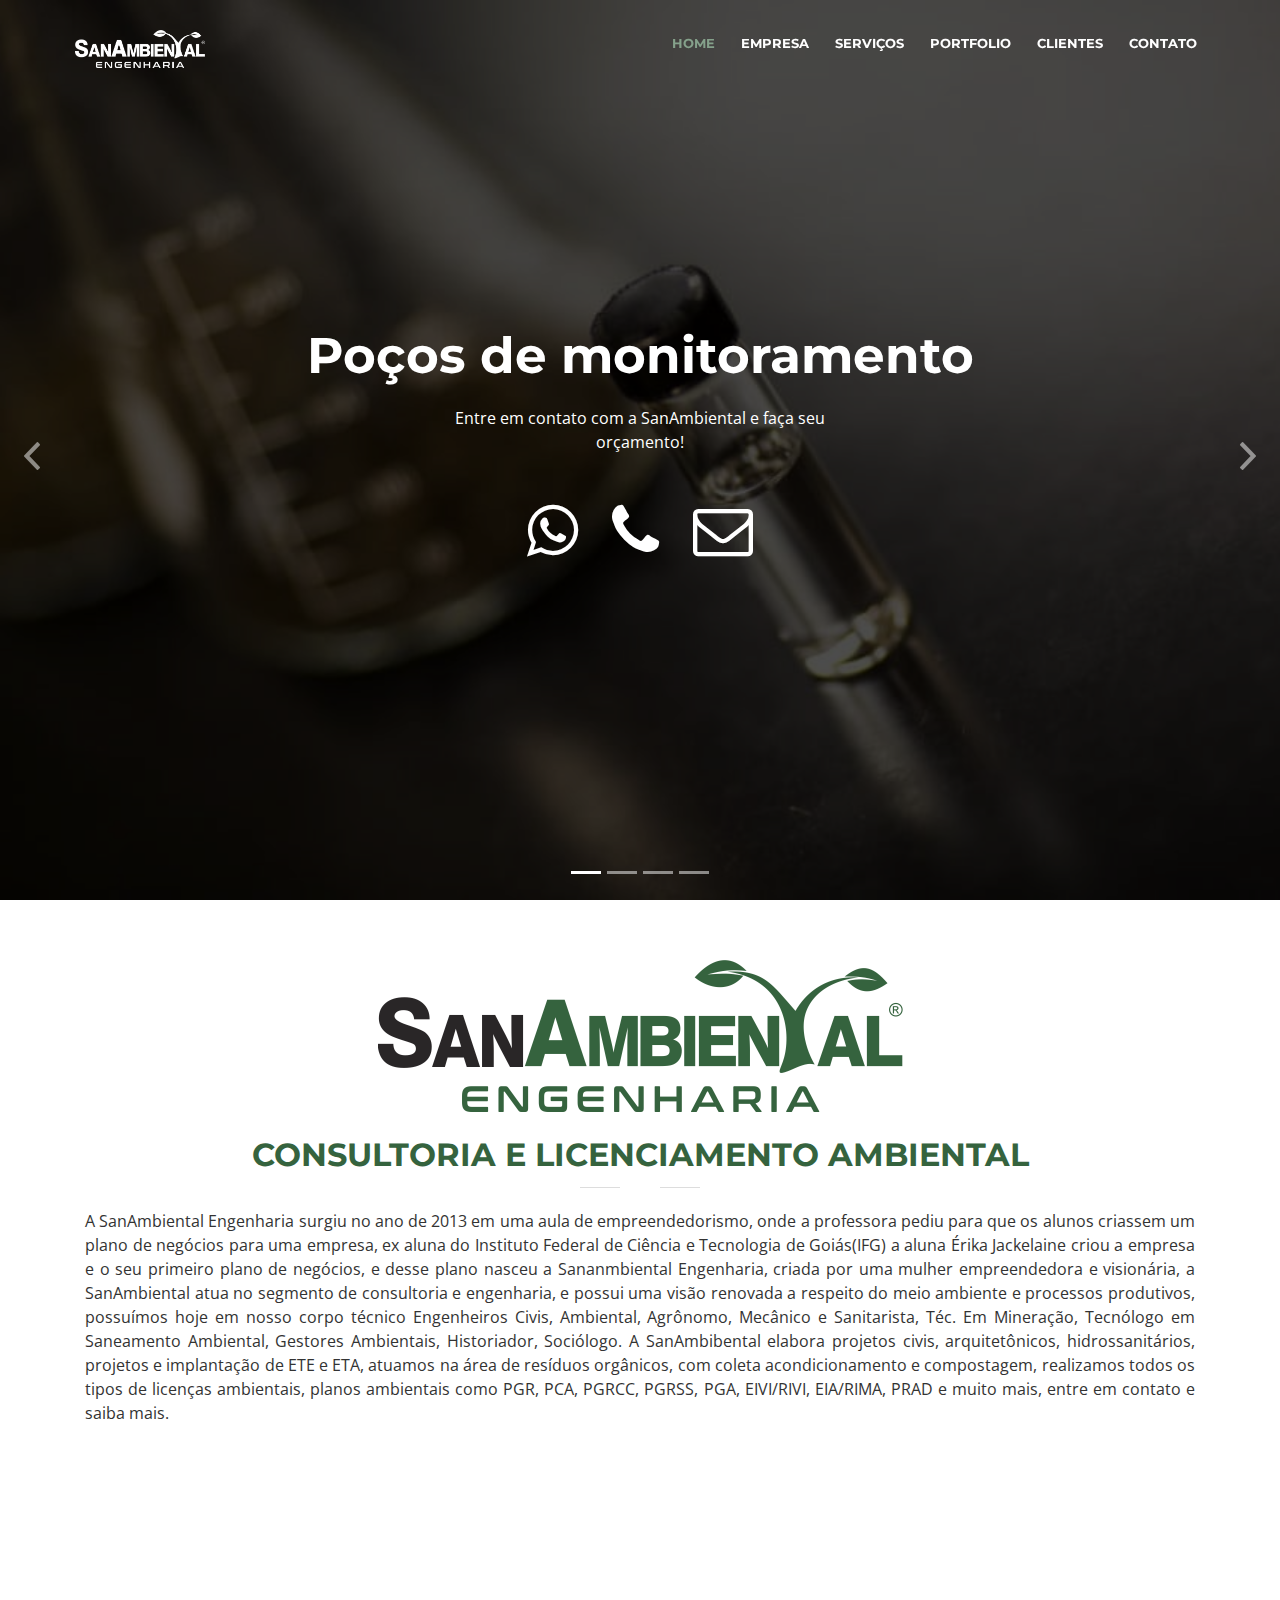
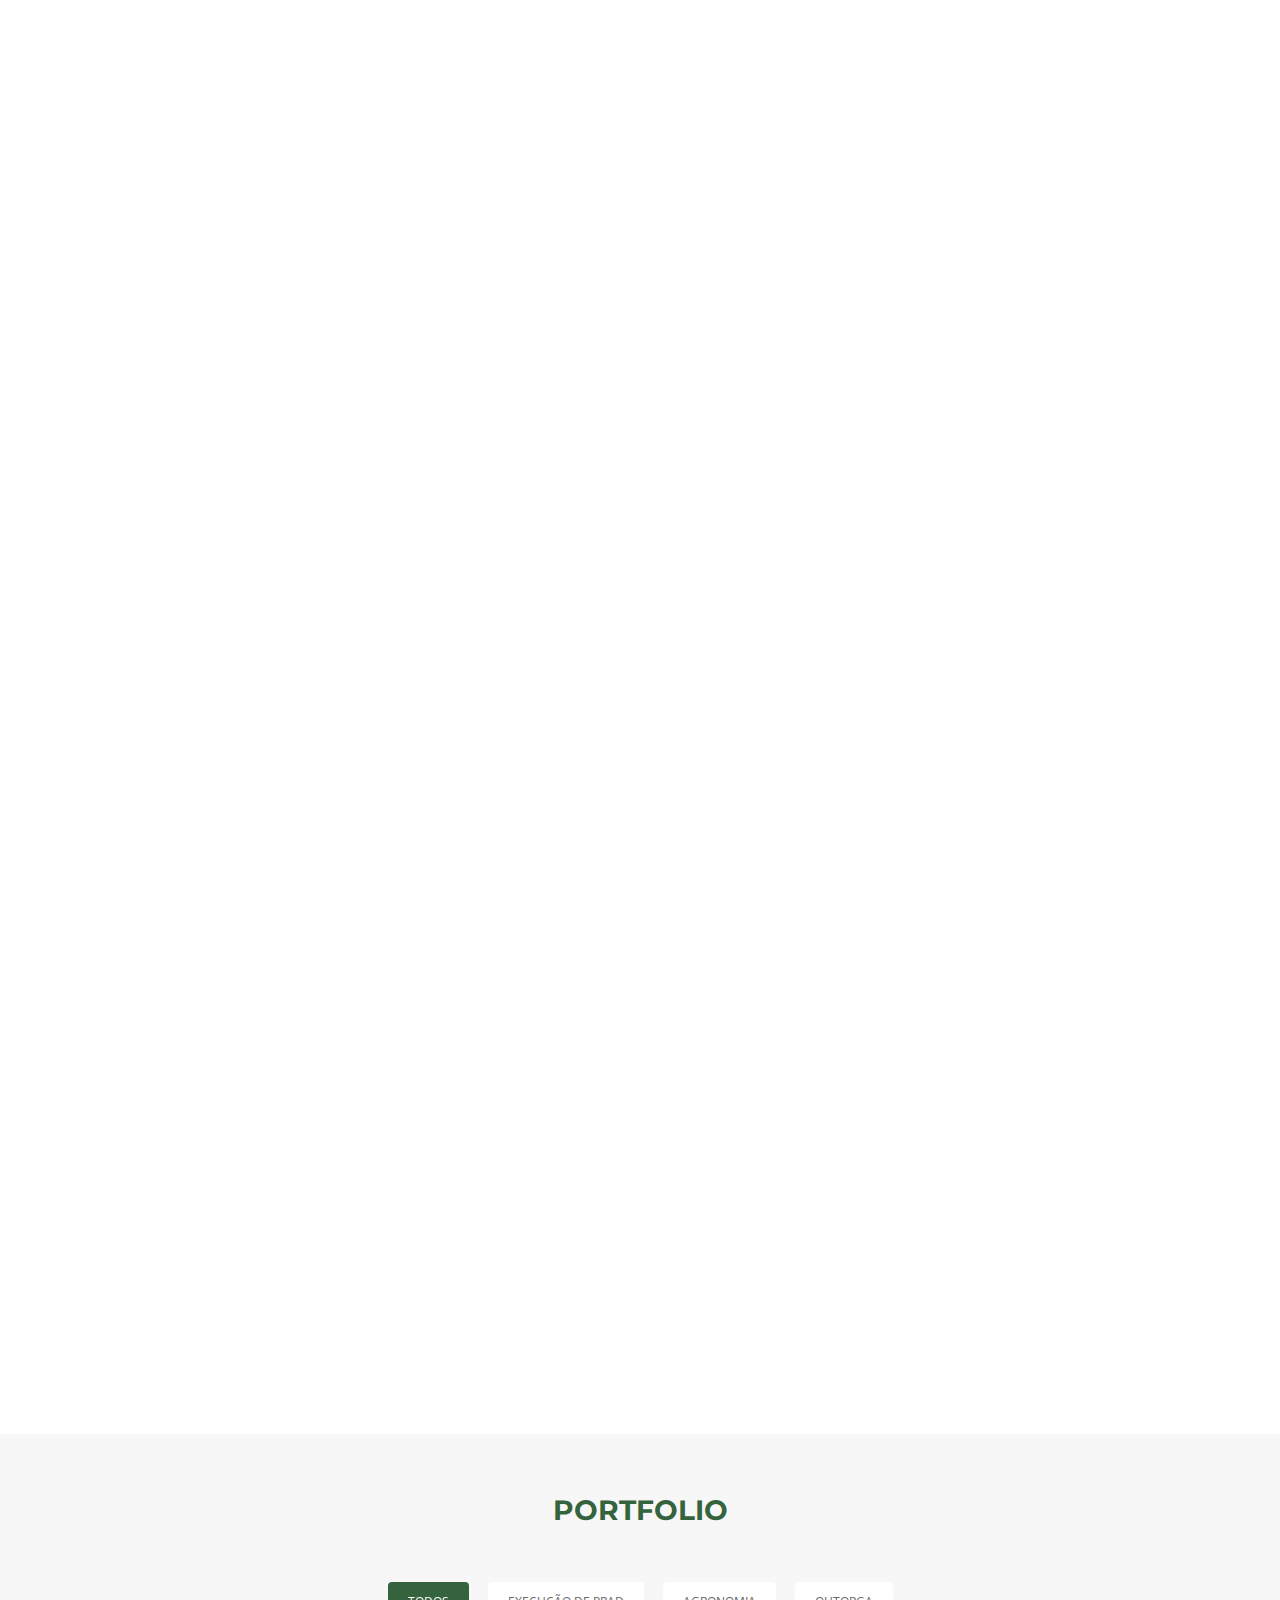
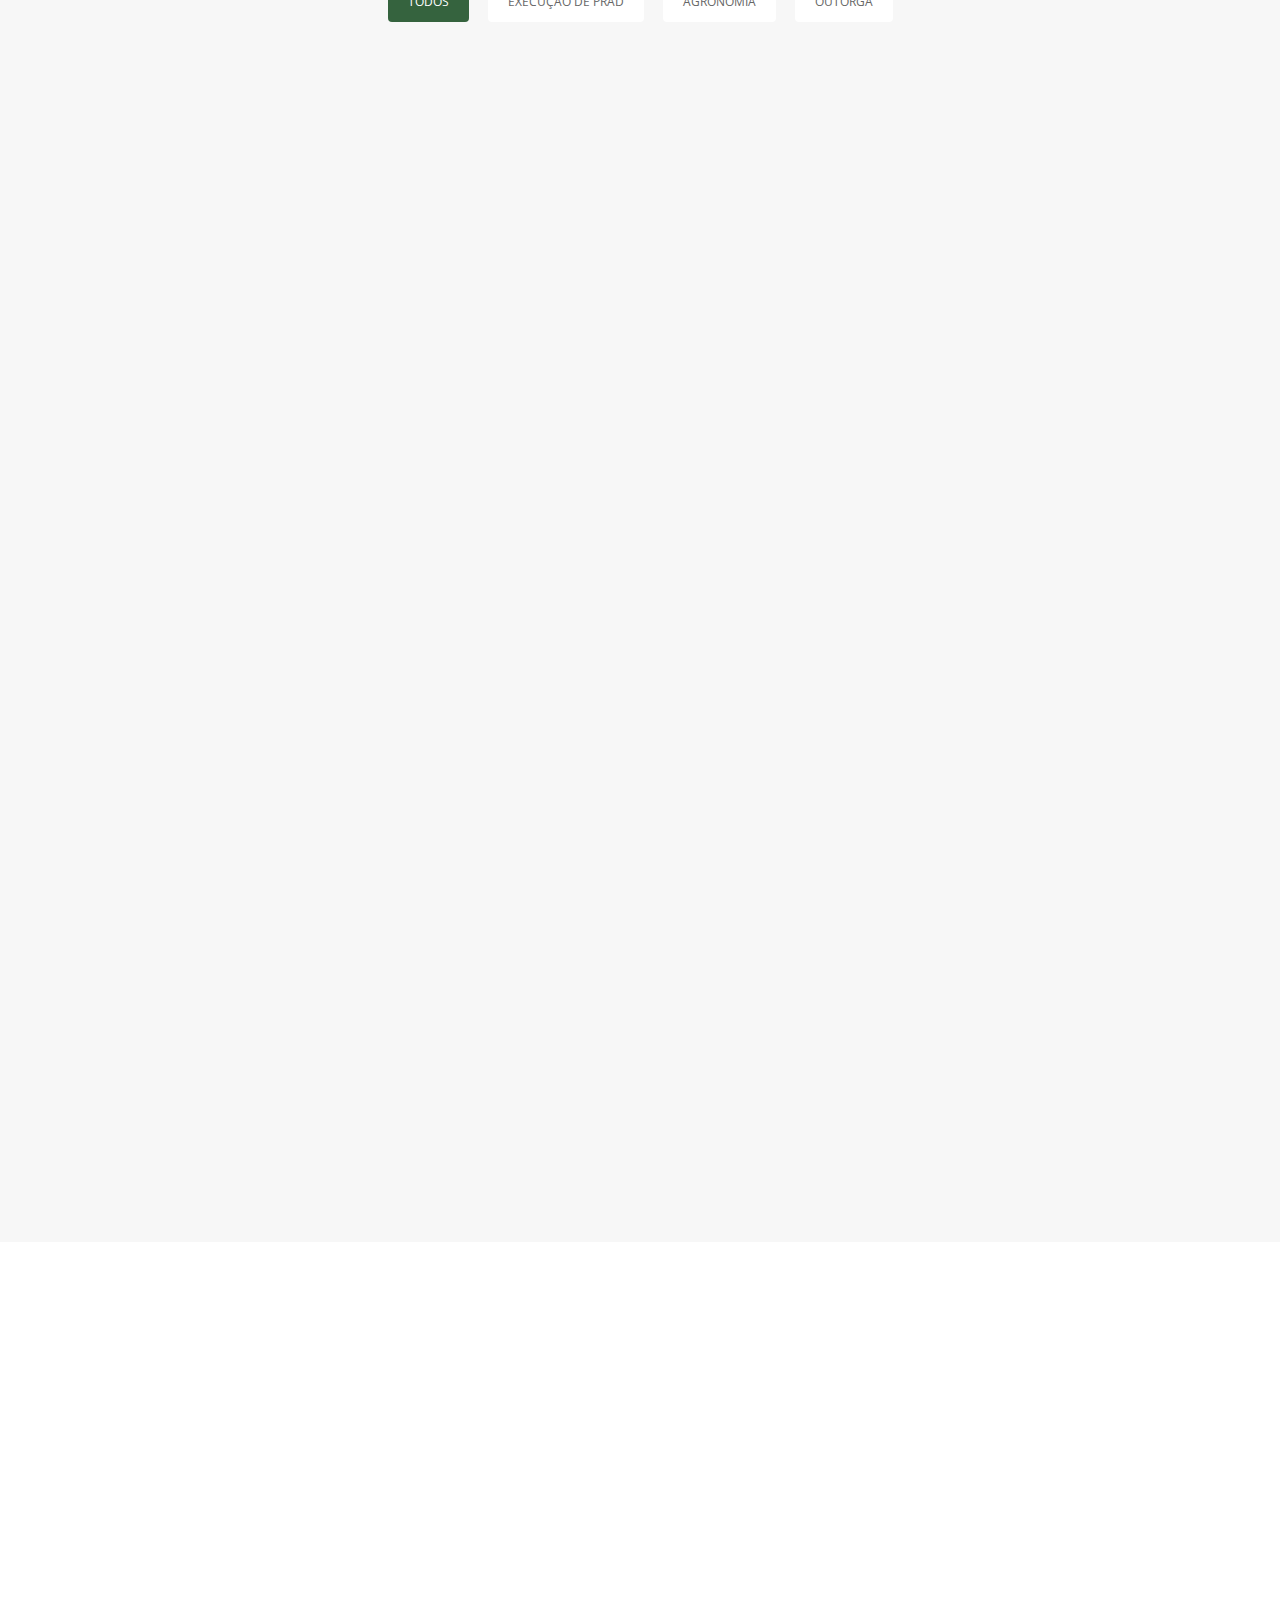
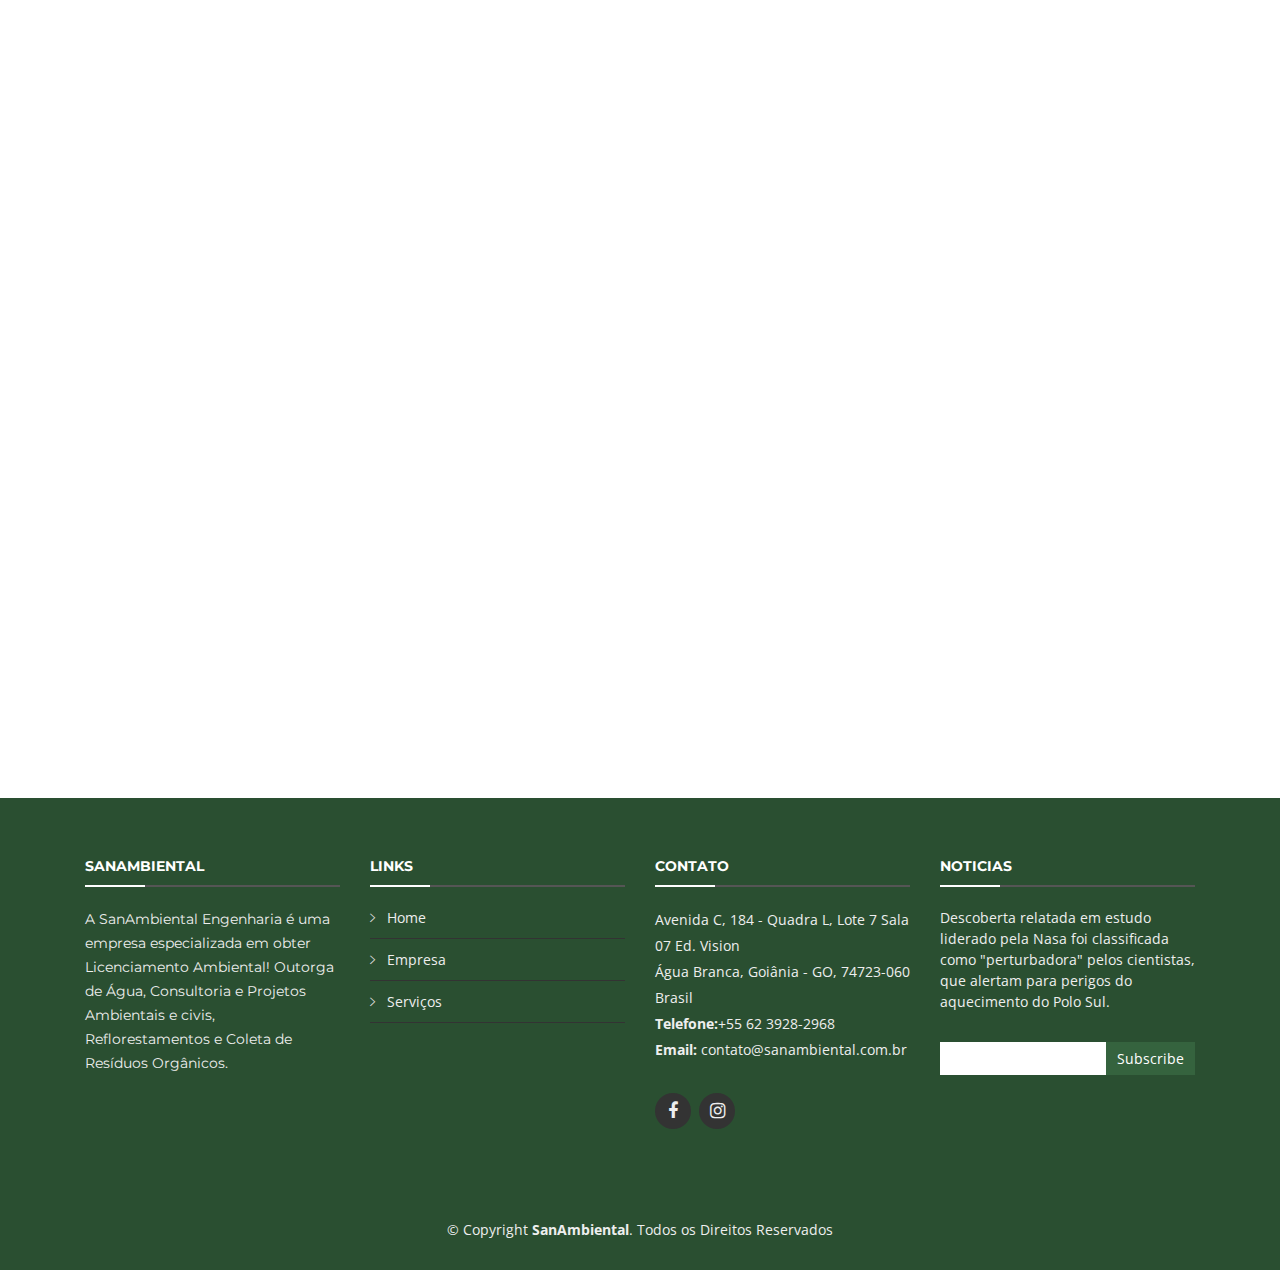
<file: index.html>
<!DOCTYPE html>
<html lang="en">
<head>
  <title>SanAmbiental Engenharia | Consultoria e Licenciamento Ambiental</title>
  <meta charset="utf-8" />
  <meta name="viewport" content="width=device-width, initial-scale=1, minimum-scale=1, maximum-scale=1, user-scalable=no">

  <meta name="title" content="SanAmbiental Engenharia | Consultoria e Licenciamento Ambiental"/>
  <meta name="description" content="Licenciamento ambiental, Gerenciamento de Resíduos, CAR, PRAD, Consultoria Ambiental, Projetos Ambientais, Postos de Combustíveis, Compostagem"/>
  <meta name="keywords" content="Comspostagem, Projetos Ambientais, Softwares e APP Ambientais, Execução de PRAD / Plantio de Mudas, Projetos Arquitetonicos, Monitoramento e Resgade de Fauna">
  <meta name="language" content="pt-BR"/>
  <meta name="owner" content="SanAmbiental"/>
  <meta name="publisher" content="SanAmbiental"/>
  <meta name="rating" content="General"/>
  <meta name="robots" content="index, follow"/>
  <meta name="url" content="https://www.sanambiental.com.br"/>
  <meta name="reply-to" content="contato@sanambiental.com.br"/>
  <meta name="Audience" content="All"/>
  <meta name="expires" content="none"/>

  <meta name="application-name" content="SanAmbiental.com.br">
  <meta name="msapplication-TileColor" content="#35633e">
  <meta name="msapplication-TileImage" content="https://sanambiental.com.br/img/logo-social.jpg">

  <meta property="twitter:card" content="summary">
  <meta property="twitter:site" content="@home">
  <meta property="twitter:title" content="SanAmbiental Engenharia | Consultoria e Licenciamento Ambiental">
  <meta property="twitter:description" content="Licenciamento ambiental, Gerenciamento de Resíduos, CAR, PRAD, Consultoria Ambiental, Projetos Ambientais, Postos de Combustíveis, Compostagem">
  <meta property="twitter:image" content="https://sanambiental.com.br/img/logo-social.jpg">
  <meta property="twitter:url" content="https://www.sanambiental.com.br">

  <meta property="busca:title" content="SanAmbiental Engenharia | Consultoria e Licenciamento Ambiental">
  <meta property="busca:species" content="Home">
  <meta property="busca:publisher" content="www.sanambiental.com.br">
  <meta property="busca:image" content="https://sanambiental.com.br/img/logo-social.jpg">

  <meta itemprop="name" content="SanAmbiental Engenharia | Consultoria e Licenciamento Ambiental">
  <meta itemprop="url" content="https://www.sanambiental.com.br">
  <meta itemprop="image" content="https://sanambiental.com.br/img/logo-social.jpg">
  <meta itemprop="description" content="Licenciamento ambiental, Gerenciamento de Resíduos, CAR, PRAD, Consultoria Ambiental, Projetos Ambientais, Postos de Combustíveis, Compostagem">

  <link rel="canonical" href="https://www.sanambiental.com.br">

  <meta property="og:site_name" content="SanAmbiental"/>
  <meta property="og:title" content="SanAmbiental Engenharia | Consultoria e Licenciamento Ambiental"/>
  <meta property="og:description" content="Licenciamento ambiental, Gerenciamento de Resíduos, CAR, PRAD, Consultoria Ambiental, Projetos Ambientais, Postos de Combustíveis, Compostagem"/>
  <meta property="og:locale" content="pt_BR"/>
  <meta property="og:type" content="company"/>
  <meta property="og:url" content="https://sanambiental.com.br"/>
  <meta property="og:image" content="https://sanambiental.com.br/img/logo-social.jpg">

  <meta name="google" content="notranslate">

  <!-- Favicons -->
  <link href="img/favicon.png" rel="icon">
  <link href="img/favicon.png" rel="apple-touch-icon">

  <!-- Google Fonts -->
  <link href="https://fonts.googleapis.com/css?family=Open+Sans:300,300i,400,400i,700,700i|Montserrat:300,400,500,700" rel="stylesheet">

  <!-- Bootstrap CSS File -->
  <link href="lib/bootstrap/css/bootstrap.min.css" rel="stylesheet">

  <!-- Libraries CSS Files -->
  <link href="lib/font-awesome/css/font-awesome.min.css" rel="stylesheet">
  <link href="lib/animate/animate.min.css" rel="stylesheet">
  <link href="lib/ionicons/css/ionicons.min.css" rel="stylesheet">
  <link href="lib/owlcarousel/assets/owl.carousel.min.css" rel="stylesheet">
  <link href="lib/lightbox/css/lightbox.min.css" rel="stylesheet">

  <!-- Main Stylesheet File -->
  <link href="css/style.css" rel="stylesheet">

  <script>
    (function(i,s,o,g,r,a,m){i['GoogleAnalyticsObject']=r;i[r]=i[r]||function(){
      (i[r].q=i[r].q||[]).push(arguments)},i[r].l=1*new Date();a=s.createElement(o),
            m=s.getElementsByTagName(o)[0];a.async=1;a.src=g;m.parentNode.insertBefore(a,m)
    })(window,document,'script','//www.google-analytics.com/analytics.js','ga');
    ga('create', 'UA-49247093-1', 'https://sanambiental.com.br');
    ga('send', 'pageview');
  </script>
</head>

<body>
  <div class="loading"></div>

  <!--==========================
    Header
  ============================-->
  <header id="header">
    <div class="container-fluid">

      <div id="logo" class="pull-left">
        <!--<h1><a href="#intro" class="scrollto">SanAmbiental</a></h1>-->
        <!-- Uncomment below if you prefer to use an image logo -->
        <a href="#intro"><img src="img/logo.png" alt="" title="Sanambiental Engenharia" width="130" height="38"/></a>
      </div>

      <nav id="nav-menu-container">
        <ul class="nav-menu">
          <li class="menu-active"><a href="#intro" title="Home">Home</a></li>
          <li><a href="#about" title="Empresa">Empresa</a></li>
          <li><a href="#services" title="Serviços">Serviços</a></li>
          <li><a href="#portfolio" title="Portifolio">Portfolio</a></li>
          <li><a href="#clients" title="Clientes">Clientes</a></li>
          <!--
            <li><a href="#team">Equipe</a></li>
            <li class="menu-has-children"><a href="">Drop Down</a>
              <ul>
                <li><a href="#">Drop Down 1</a></li>
                <li><a href="#">Drop Down 3</a></li>
                <li><a href="#">Drop Down 4</a></li>
                <li><a href="#">Drop Down 5</a></li>
              </ul>
            </li>-->
          <li><a href="#contact" title="Contato">Contato</a></li>
        </ul>
      </nav><!-- #nav-menu-container -->
    </div>
  </header><!-- #header -->

  <!--==========================
    Intro Section
  ============================-->
  <section id="intro">
    <div class="intro-container">
      <div id="introCarousel" class="carousel  slide carousel-fade" data-ride="carousel">

        <ol class="carousel-indicators"></ol>

        <!-- Carousel montado no jquery slide.js -->
        <div id="slide-carousel" class="carousel-inner" role="listbox"></div>

        <a class="carousel-control-prev" href="#introCarousel" role="button" data-slide="prev">
          <span class="carousel-control-prev-icon ion-chevron-left" aria-hidden="true"></span>
          <span class="sr-only">Previous</span>
        </a>

        <a class="carousel-control-next" href="#introCarousel" role="button" data-slide="next">
          <span class="carousel-control-next-icon ion-chevron-right" aria-hidden="true"></span>
          <span class="sr-only">Next</span>
        </a>

      </div>
    </div>
  </section><!-- #intro -->

  <main id="main">

    <!--==========================
      Featured Services Section
    ============================
    <section id="featured-services">
      <div class="container">
        <div id="pre-services" class="row">

          <div class="col-lg-4 box">
            <i class="ion-ios-bookmarks-outline"></i>
            <h4 class="title"><a href="">LICENCIAMENTO AMBIENTAL</a></h4>
            <p class="description">Licenciamento ambiental de todos os tipos de empreendimentos, a saber o licenciamento ambiental compreende em, Licença Prévia, Licença de Instalação e
              Licença de Operação.</p>
          </div>

          <div class="col-lg-4 box box-bg">
            <i class="ion-ios-stopwatch-outline"></i>
            <h4 class="title"><a href="">PROJETOS AMBIENTAIS</a></h4>
            <p class="description">Os mais diversificados projetos como Projeto Básico Ambiental, Projetos Arquitetônicos, Projetos elétricos, Projetos Civis,
              Projetos Hidrossanitários.</p>
          </div>

          <div class="col-lg-4 box">
            <i class="ion-ios-heart-outline"></i>
            <h4 class="title"><a href="">GESTÃO AMBIENTAL</a></h4>
            <p class="description">Programas de Gestão Ambiental Possibilita a interação entre todos os planos e programas ambientais previstos ou em execução</p>
          </div>

        </div>
      </div>
    </section> #featured-services -->

    <!--==========================
      About Us Section
    ============================-->
    <section id="about">
      <div class="container">

        <header class="section-header text-center">
          <img src="img/logo-escuro.png" alt="Engenharia Ambiental"/><br/><br/>
          <h1>Consultoria e Licenciamento Ambiental</h1>
          <!--<h3>SanAmbiental</h3>-->
          <p style="text-align: justify">A SanAmbiental Engenharia surgiu no ano de 2013 em uma aula de empreendedorismo, onde a professora pediu para que os alunos criassem um plano de negócios
            para uma empresa, ex aluna do Instituto Federal de Ciência e Tecnologia de Goiás(IFG) a aluna Érika Jackelaine criou a empresa e o seu primeiro plano de
            negócios, e desse plano nasceu a Sananmbiental Engenharia, criada por uma mulher empreendedora e visionária, a SanAmbiental atua no segmento de consultoria e
            engenharia, e possui uma visão renovada a respeito do meio ambiente e processos produtivos, possuímos hoje em nosso corpo técnico Engenheiros Civis, Ambiental,
            Agrônomo, Mecânico e Sanitarista, Téc. Em Mineração, Tecnólogo em Saneamento Ambiental, Gestores Ambientais, Historiador, Sociólogo. A SanAmbibental elabora
            projetos civis, arquitetônicos, hidrossanitários, projetos e implantação de ETE e ETA, atuamos na área de resíduos orgânicos, com coleta acondicionamento e
            compostagem, realizamos todos os tipos de licenças ambientais, planos ambientais como PGR, PCA, PGRCC, PGRSS, PGA, EIVI/RIVI, EIA/RIMA, PRAD e muito mais,
            entre em contato e saiba mais.</p>
        </header>

        <div class="row about-cols">

          <div class="col-md-4 wow fadeInUp">
            <div class="about-col">
              <div class="img">
                <img src="img/about-mission.jpg" alt="Missão Sanambiental" class="img-fluid">
                <div class="icon"><i class="ion-ios-speedometer-outline"></i></div>
              </div>
              <h2 class="title">Missão</h2>
              <p style="text-align: justify">
                Nossa maior missão é satisfazer as necessidades dos nossos clientes, que são bem diversos, pois atendemos indústrias, pequenas e grandes empresas, do
                setor público e privado. E nosso objetivo é atende-los com qualidade, agilidade e compromisso.
              </p>
            </div>
          </div>

          <div class="col-md-4 wow fadeInUp" data-wow-delay="0.1s">
            <div class="about-col">
              <div class="img">
                <img src="img/about-plan.jpg" alt="Valores Sanambiental" class="img-fluid">
                <div class="icon"><i class="ion-ios-list-outline"></i></div>
              </div>
              <h2 class="title">Valores</h2>
              <p style="text-align: justify">
                Respeito, Responsabilidade, Sustentabilidade, Proximidade ao Cliente e Qualidade.
              </p>
            </div>
          </div>

          <div class="col-md-4 wow fadeInUp" data-wow-delay="0.2s">
            <div class="about-col">
              <div class="img">
                <img src="img/about-vision.jpg" alt="Visão Sanambiental" class="img-fluid">
                <div class="icon"><i class="ion-ios-eye-outline"></i></div>
              </div>
              <h2 class="title">Visão</h2>
              <p style="text-align: justify">
                Nossa visão é tornar-mos uma empresa bem conceituada, por atender sempre as necessidades dos clientes com grande eficiência, agilidade e excelência!
              </p>
            </div>
          </div>

        </div>

      </div>
    </section><!-- #about -->

    <!--==========================
      Services Section
    ============================-->
    <section id="services">
      <div class="container">

        <header class="section-header wow fadeInUp">
          <h3>Serviços</h3>
        </header>

        <div id="servicos" class="row"></div>
      </div>
    </section><!-- #services -->

    <!--==========================
      Portfolio Section
    ============================  #portfolio -->
    <section id="portfolio"  class="section-bg" >
      <div class="container">

        <header class="section-header">
          <h3 class="section-title">Portfolio</h3>
        </header>

        <div class="row">
          <div class="col-lg-12">
            <ul id="portfolio-flters">
              <li data-filter="*" class="filter-active">TODOS</li>
              <li data-filter=".filter-prad">EXECUÇÃO DE PRAD</li>
              <li data-filter=".filter-agronomia">AGRONOMIA</li>
              <li data-filter=".filter-outorga">OUTORGA</li>
            </ul>
          </div>
        </div>

        <div class="row portfolio-container">

          <div class="col-lg-4 col-md-6 portfolio-item filter-prad wow fadeInUp">
            <div class="portfolio-wrap">
              <a href="img/portfolio/prad/2.jpg" data-lightbox="portfolio" data-title="Execução de PRAD" title="Visualizar">
                <figure>
                  <img src="img/portfolio/prad/2.jpg" class="img-fluid" alt="Execução de PRAD">
                </figure>
              </a>
            </div>
          </div>

          <div class="col-lg-4 col-md-6 portfolio-item filter-prad wow fadeInUp">
            <div class="portfolio-wrap">
              <a href="img/portfolio/prad/3.jpg" data-lightbox="portfolio" data-title="Execução de PRAD" title="Visualizar">
                <figure>
                  <img src="img/portfolio/prad/3.jpg" class="img-fluid" alt="Execução de PRAD">
                </figure>
              </a>
            </div>
          </div>

          <div class="col-lg-4 col-md-6 portfolio-item filter-prad wow fadeInUp">
            <div class="portfolio-wrap">
              <a href="img/portfolio/prad/4.jpg" data-lightbox="portfolio" data-title="Execução de PRAD" title="Visualizar">
                <figure>
                  <img src="img/portfolio/prad/4.jpg" class="img-fluid" alt="Execução de PRAD">
                </figure>
              </a>
            </div>
          </div>

          <div class="col-lg-4 col-md-6 portfolio-item filter-agronomia wow fadeInUp">
            <div class="portfolio-wrap">
              <a href="img/portfolio/agronomia/1.jpg" data-lightbox="portfolio" data-title="Agronomia" title="Visualizar">
                <figure>
                  <img src="img/portfolio/agronomia/1.jpg" class="img-fluid" alt="">
                </figure>
              </a>
            </div>
          </div>

          <div class="col-lg-4 col-md-6 portfolio-item filter-agronomia wow fadeInUp">
            <div class="portfolio-wrap">
              <a href="img/portfolio/agronomia/2.jpg" data-lightbox="portfolio" data-title="Agronomia" title="Visualizar">
                <figure>
                  <img src="img/portfolio/agronomia/2.jpg" class="img-fluid" alt="Agronomia">
                </figure>
              </a>
            </div>
          </div>

          <div class="col-lg-4 col-md-6 portfolio-item filter-agronomia wow fadeInUp">
            <div class="portfolio-wrap">
              <a href="img/portfolio/agronomia/3.jpg" data-lightbox="portfolio" data-title="Agronomia" title="Visualizar">
                <figure>
                  <img src="img/portfolio/agronomia/3.jpg" class="img-fluid" alt="Agronomia">
                </figure>
              </a>
            </div>
          </div>

          <div class="col-lg-4 col-md-6 portfolio-item filter-agronomia wow fadeInUp">
            <div class="portfolio-wrap">
              <a href="img/portfolio/agronomia/4.jpg" data-lightbox="portfolio" data-title="Agronomia" title="Visualizar">
                <figure>
                  <img src="img/portfolio/agronomia/4.jpg" class="img-fluid" alt="Agronomia">
                </figure>
              </a>
            </div>
          </div>

          <div class="col-lg-4 col-md-6 portfolio-item filter-outorga wow fadeInUp">
            <div class="portfolio-wrap">
              <a href="img/portfolio/outorga/1.jpg" data-lightbox="portfolio" data-title="Outorga de água" title="Visualizar">
                <figure>
                  <img src="img/portfolio/outorga/1.jpg" class="img-fluid" alt="Outorga de água">
                </figure>
              </a>
            </div>
          </div>

          <div class="col-lg-4 col-md-6 portfolio-item filter-outorga wow fadeInUp">
            <div class="portfolio-wrap">
              <a href="img/portfolio/outorga/4.jpg" data-lightbox="portfolio" data-title="Outorga de água" title="Visualizar">
                <figure>
                  <img src="img/portfolio/outorga/4.jpg" class="img-fluid" alt="Outorga de água">
                </figure>
              </a>
            </div>
          </div>

          <div class="col-lg-4 col-md-6 portfolio-item filter-outorga wow fadeInUp">
            <div class="portfolio-wrap">
              <a href="img/portfolio/outorga/6.jpg" data-lightbox="portfolio" data-title="Outorga de água" title="Visualizar">
                <figure>
                  <img src="img/portfolio/outorga/6.jpg" class="img-fluid" alt="Outorga de água">
                </figure>
              </a>
            </div>
          </div>

        </div>

      </div>
    </section>

    <!--==========================
      Call To Action Section
    ============================-->
    <section id="call-to-action" class="wow fadeIn">
      <div class="container text-center">
        <h3>Vem com a Sana, solicite-nos um orçamento.</h3>
        <a title="Whatsapp Sanambiental" href="https://whatsapp.sanambiental.com.br" class="contato-rede-social"><i class="fa fa-whatsapp"></i></a>
        <a title="Telefone Sanambiental" href="tel:+5562991140786" class="contato-rede-social"><i class="fa fa-phone"></i></a>
        <a title="Email Sanambiental" href="mailto:contato@sanambiental.com.br" class="contato-rede-social"><i class="fa fa-envelope-o"></i></a>
      </div>
    </section><!-- #call-to-action -->

    <!--==========================
      Skills Section
    ============================
    <section id="skills">
      <div class="container">

        <header class="section-header">
          <h3>Our Skills</h3>
          <p>Lorem ipsum dolor sit amet, consectetur adipiscing elit, sed do eiusmod tempor incididunt ut labore et dolore magna aliqua. Ut enim ad minim veniam, quis nostrud exercitation ullamco laboris nisi ut aliquip</p>
        </header>

        <div class="skills-content">

          <div class="progress">
            <div class="progress-bar bg-success" role="progressbar" aria-valuenow="100" aria-valuemin="0" aria-valuemax="100">
              <span class="skill">HTML <i class="val">100%</i></span>
            </div>
          </div>

          <div class="progress">
            <div class="progress-bar bg-info" role="progressbar" aria-valuenow="90" aria-valuemin="0" aria-valuemax="100">
              <span class="skill">CSS <i class="val">90%</i></span>
            </div>
          </div>

          <div class="progress">
            <div class="progress-bar bg-warning" role="progressbar" aria-valuenow="75" aria-valuemin="0" aria-valuemax="100">
              <span class="skill">JavaScript <i class="val">75%</i></span>
            </div>
          </div>

          <div class="progress">
            <div class="progress-bar bg-danger" role="progressbar" aria-valuenow="55" aria-valuemin="0" aria-valuemax="100">
              <span class="skill">Photoshop <i class="val">55%</i></span>
            </div>
          </div>

        </div>

      </div>
    </section>
    -->

    <!--==========================
      Facts Section
    ============================
    <section id="facts"  class="wow fadeIn">
      <div class="container">

        <header class="section-header">
          <h3>Facts</h3>
          <p>Sed ut perspiciatis unde omnis iste natus error sit voluptatem accusantium doloremque</p>
        </header>

        <div class="row counters">

  				<div class="col-lg-3 col-6 text-center">
            <span data-toggle="counter-up">274</span>
            <p>Clients</p>
  				</div>

          <div class="col-lg-3 col-6 text-center">
            <span data-toggle="counter-up">421</span>
            <p>Projects</p>
  				</div>

          <div class="col-lg-3 col-6 text-center">
            <span data-toggle="counter-up">1,364</span>
            <p>Hours Of Support</p>
  				</div>

          <div class="col-lg-3 col-6 text-center">
            <span data-toggle="counter-up">18</span>
            <p>Hard Workers</p>
  				</div>

  			</div>

        <div class="facts-img">
          <img src="img/acts-img.png" alt="" class="img-fluid">
        </div>

      </div>
    </section>#facts -->


    <!--==========================
     Clients Section
   ============================-->
    <section id="clients" class="wow fadeInUp">
      <div class="container">

        <header class="section-header">
          <h3>Clientes</h3>
        </header>

        <div class="owl-carousel clients-carousel">
          <img src="img/clients/1.png" alt="GRUPO ATERPA">
          <img src="img/clients/2.png" alt="BrDU URBANISMO">
          <img src="img/clients/3.png" alt="BRK Ambiental">
          <img src="img/clients/4.png" alt="MONTIVIDIU Mineração">
          <img src="img/clients/5.png" alt="porto e pereira">
          <img src="img/clients/6.png" alt="Santa Marta">
          <img src="img/clients/7.png" alt="Estação dos Bichos">
          <img src="img/clients/8.png" alt="Goiasa">
          <img src="img/clients/9.png" alt="Super Morais">
          <img src="img/clients/10.png" alt="Sofisticatto">
          <img src="img/clients/11.png" alt="Sol Nascente">
          <img src="img/clients/12.png" alt="Frigo Suino">
          <img src="img/clients/13.png" alt="Truck Service">
          <img src="img/clients/14.png" alt="UEG">
          <img src="img/clients/15.png" alt="Yes">
        </div>

      </div>
    </section><!-- #clients -->




    <!--==========================
      Clients Section
    ============================
    <section id="testimonials" class="section-bg wow fadeInUp">
      <div class="container">

        <header class="section-header">
          <h3>Comentarios de clientes</h3>
        </header>

        <div class="owl-carousel testimonials-carousel">

          <div class="testimonial-item">
            <img src="img/testimonial-1.jpg" class="testimonial-img" alt="">
            <h3>Saul Goodman</h3>
            <h4>Ceo &amp; Founder</h4>
            <p>
              <img src="img/quote-sign-left.png" class="quote-sign-left" alt="">
              Proin iaculis purus consequat sem cure digni ssim donec porttitora entum suscipit rhoncus. Accusantium quam, ultricies eget id, aliquam eget nibh et. Maecen aliquam, risus at semper.
              <img src="img/quote-sign-right.png" class="quote-sign-right" alt="">
            </p>
          </div>

          <div class="testimonial-item">
            <img src="img/testimonial-2.jpg" class="testimonial-img" alt="">
            <h3>Sara Wilsson</h3>
            <h4>Designer</h4>
            <p>
              <img src="img/quote-sign-left.png" class="quote-sign-left" alt="">
              Export tempor illum tamen malis malis eram quae irure esse labore quem cillum quid cillum eram malis quorum velit fore eram velit sunt aliqua noster fugiat irure amet legam anim culpa.
              <img src="img/quote-sign-right.png" class="quote-sign-right" alt="">
            </p>
          </div>

          <div class="testimonial-item">
            <img src="img/testimonial-3.jpg" class="testimonial-img" alt="">
            <h3>Jena Karlis</h3>
            <h4>Store Owner</h4>
            <p>
              <img src="img/quote-sign-left.png" class="quote-sign-left" alt="">
              Enim nisi quem export duis labore cillum quae magna enim sint quorum nulla quem veniam duis minim tempor labore quem eram duis noster aute amet eram fore quis sint minim.
              <img src="img/quote-sign-right.png" class="quote-sign-right" alt="">
            </p>
          </div>

          <div class="testimonial-item">
            <img src="img/testimonial-4.jpg" class="testimonial-img" alt="">
            <h3>Matt Brandon</h3>
            <h4>Freelancer</h4>
            <p>
              <img src="img/quote-sign-left.png" class="quote-sign-left" alt="">
              Fugiat enim eram quae cillum dolore dolor amet nulla culpa multos export minim fugiat minim velit minim dolor enim duis veniam ipsum anim magna sunt elit fore quem dolore labore illum veniam.
              <img src="img/quote-sign-right.png" class="quote-sign-right" alt="">
            </p>
          </div>

          <div class="testimonial-item">
            <img src="img/testimonial-5.jpg" class="testimonial-img" alt="">
            <h3>John Larson</h3>
            <h4>Entrepreneur</h4>
            <p>
              <img src="img/quote-sign-left.png" class="quote-sign-left" alt="">
              Quis quorum aliqua sint quem legam fore sunt eram irure aliqua veniam tempor noster veniam enim culpa labore duis sunt culpa nulla illum cillum fugiat legam esse veniam culpa fore nisi cillum quid.
              <img src="img/quote-sign-right.png" class="quote-sign-right" alt="">
            </p>
          </div>

        </div>

      </div>
    </section>

    #testimonials -->

    <!--==========================
      Team Section
    ============================
    <section id="team">
      <div class="container">
        <div class="section-header wow fadeInUp">
          <h3>Equipe</h3>
          <p>Sed ut perspiciatis unde omnis iste natus error sit voluptatem accusantium doloremque</p>
        </div>

        <div class="row">

          <div class="col-lg-3 col-md-6 wow fadeInUp">
            <div class="member">
              <img src="img/team-1.jpg" class="img-fluid" alt="">
              <div class="member-info">
                <div class="member-info-content">
                  <h4>Walter White</h4>
                  <span>Chief Executive Officer</span>
                  <div class="social">
                    <a href=""><i class="fa fa-twitter"></i></a>
                    <a href=""><i class="fa fa-facebook"></i></a>
                    <a href=""><i class="fa fa-google-plus"></i></a>
                    <a href=""><i class="fa fa-linkedin"></i></a>
                  </div>
                </div>
              </div>
            </div>
          </div>

          <div class="col-lg-3 col-md-6 wow fadeInUp" data-wow-delay="0.1s">
            <div class="member">
              <img src="img/team-2.jpg" class="img-fluid" alt="">
              <div class="member-info">
                <div class="member-info-content">
                  <h4>Sarah Jhonson</h4>
                  <span>Product Manager</span>
                  <div class="social">
                    <a href=""><i class="fa fa-twitter"></i></a>
                    <a href=""><i class="fa fa-facebook"></i></a>
                    <a href=""><i class="fa fa-google-plus"></i></a>
                    <a href=""><i class="fa fa-linkedin"></i></a>
                  </div>
                </div>
              </div>
            </div>
          </div>

          <div class="col-lg-3 col-md-6 wow fadeInUp" data-wow-delay="0.2s">
            <div class="member">
              <img src="img/team-3.jpg" class="img-fluid" alt="">
              <div class="member-info">
                <div class="member-info-content">
                  <h4>William Anderson</h4>
                  <span>CTO</span>
                  <div class="social">
                    <a href=""><i class="fa fa-twitter"></i></a>
                    <a href=""><i class="fa fa-facebook"></i></a>
                    <a href=""><i class="fa fa-google-plus"></i></a>
                    <a href=""><i class="fa fa-linkedin"></i></a>
                  </div>
                </div>
              </div>
            </div>
          </div>

          <div class="col-lg-3 col-md-6 wow fadeInUp" data-wow-delay="0.3s">
            <div class="member">
              <img src="img/team-4.jpg" class="img-fluid" alt="">
              <div class="member-info">
                <div class="member-info-content">
                  <h4>Amanda Jepson</h4>
                  <span>Accountant</span>
                  <div class="social">
                    <a href=""><i class="fa fa-twitter"></i></a>
                    <a href=""><i class="fa fa-facebook"></i></a>
                    <a href=""><i class="fa fa-google-plus"></i></a>
                    <a href=""><i class="fa fa-linkedin"></i></a>
                  </div>
                </div>
              </div>
            </div>
          </div>

        </div>

      </div>
    </section>

    #team -->

    <!--==========================
      Contact Section
    ============================-->
    <section id="contact" class="section-bg wow fadeInUp">
      <div class="container">

        <div class="section-header">
          <h3>Contato</h3>
        </div>

        <div class="row contact-info">

          <div class="col-md-3">
            <div class="contact-address">
              <a title="Endereço Sanambiental" target="_blank" href="https://goo.gl/maps/ux2VSSj9PXgtwmYg7">
                <i class="fa fa-map-marker"></i>
                <h3>Endereço</h3>
                <p class="desc-contato">Avenida C, 184 - Quadra L, Lote 7 Sala 07 Ed. Vision Água Branca, Goiânia - GO, 74723-060</p>
              </a>
            </div>
          </div>

          <div class="col-md-3">
            <div class="contact-phone">
              <a href="tel:+5562991140786" title="Telefone Sanambiental">
                <i class="fa fa-phone"></i>
                <h3>Telefone</h3>
                <p class="desc-contato">+55 62 3928-2968</p>
                <p class="desc-contato">+55 62 99114-0786</p>
              </a>
            </div>
          </div>

          <div class="col-md-3">
            <div class="contact-phone">
              <a href="https://whatsapp.sanambiental.com.br" title="Whatsapp Sanambiental">
              <i class="fa fa-whatsapp"></i>
              <h3>Whatsapp</h3>
                <p class="desc-contato">62 99114-0786</p>
              </a>
            </div>
          </div>

          <div class="col-md-3">
            <div class="contact-email">
              <a href="mailto:contato@sanambiental.com.br" title="Email Sanambiental">
              <i class="fa fa-envelope-o"></i>
              <h3>Email</h3>
              <p class="desc-contato">contato@sanambiental.com.br</p>
              </a>
            </div>
          </div>

        </div>

        <!--<div class="form">
          <div id="sendmessage">Mensagem enviada com sucesso. Obrigado(a)!</div>
          <div id="errormessage"></div>
          <form action="" method="post" role="form" class="contactForm">
            <div class="form-row">
              <div class="form-group col-md-6">
                <input type="text" name="name" class="form-control" id="name" placeholder="Nome" data-rule="minlen:4" data-msg="Please enter at least 4 chars" />
                <div class="validation"></div>
              </div>
              <div class="form-group col-md-6">
                <input type="email" class="form-control" name="email" id="email" placeholder="Email" data-rule="email" data-msg="Please enter a valid email" />
                <div class="validation"></div>
              </div>
            </div>
            <div class="form-group">
              <textarea class="form-control" name="message" rows="5" data-rule="required" data-msg="Please write something for us" placeholder="Mensagem"></textarea>
              <div class="validation"></div>
            </div>
            <div class="text-center"><button type="submit">Enviar mensagem</button></div>
          </form>
        </div>-->

      </div>
    </section><!-- #contact -->

  </main>

  <!--==========================
    Footer
  ============================-->
  <footer id="footer">
    <div class="footer-top">
      <div class="container">
        <div class="row">

          <div class="col-lg-3 col-md-6 footer-info">
            <h4>SanAmbiental</h4>
            <p>A SanAmbiental Engenharia é uma empresa especializada em obter Licenciamento Ambiental! Outorga de Água, Consultoria e Projetos Ambientais e civis, Reflorestamentos e Coleta de Resíduos Orgânicos.</p>
          </div>

          <div class="col-lg-3 col-md-6 footer-links">
            <h4>Links</h4>
            <ul>
              <li><i class="ion-ios-arrow-right"></i> <a title="Home" href="https://sanambiental.com.br">Home</a></li>
              <li><i class="ion-ios-arrow-right"></i> <a title="Empresa" href="#about">Empresa</a></li>
              <li><i class="ion-ios-arrow-right"></i> <a title="Serviços" href="#services">Serviços</a></li>
            </ul>
          </div>

          <div class="col-lg-3 col-md-6 footer-contact">
            <h4>Contato</h4>
            <p>

              Avenida C, 184 - Quadra L, Lote 7 Sala 07 Ed. Vision<br>
              Água Branca, Goiânia - GO, 74723-060<br>
              Brasil<br>

              <strong>Telefone:</strong>+55 62 3928-2968<br>
              <strong>Email:</strong> contato@sanambiental.com.br<br>
            </p>

            <div class="social-links">
              <!--<a href="#" class="twitter"><i class="fa fa-twitter"></i></a>-->
              <a title="Facebook Sanambiental" target="_blank" href="#" class="facebook"><i class="fa fa-facebook"></i></a>
              <a title="Instagram Sanambiental" target="_blank" href="https://www.instagram.com/sanambiental2019/" class="instagram"><i class="fa fa-instagram"></i></a>
              <!--<a href="#" class="google-plus"><i class="fa fa-google-plus"></i></a>-->
              <!--<a href="#" class="linkedin"><i class="fa fa-linkedin"></i></a>-->
            </div>

          </div>

          <div class="col-lg-3 col-md-6 footer-newsletter">
            <h4>Noticias</h4>
            <p>Descoberta relatada em estudo liderado pela Nasa foi classificada como "perturbadora" pelos cientistas, que alertam para perigos do aquecimento do Polo Sul.</p>
            <form action="" method="post">
              <input type="email" name="email"><input type="submit"  value="Subscribe">
            </form>
          </div>

        </div>
      </div>
    </div>

    <div class="container">
      <div class="copyright">
        &copy; Copyright <strong>SanAmbiental</strong>. Todos os Direitos Reservados
      </div>
      <div class="credits">
        <!--
          All the links in the footer should remain intact.
          You can delete the links only if you purchased the pro version.
          Licensing information: https://bootstrapmade.com/license/
          Purchase the pro version with working PHP/AJAX contact form: https://bootstrapmade.com/buy/?theme=BizPage
        -->
        <!--Designed by <a href="https://bootstrapmade.com/">BootstrapMade</a>-->
      </div>
    </div>
  </footer><!-- #footer -->

  <a class="back-to-top"><i class="fa fa-whatsapp"></i></a>
  <!-- Uncomment below i you want to use a preloader -->
  <!-- <div id="preloader"></div> -->

  <!-- JavaScript Libraries -->
  <script src="lib/jquery/jquery.min.js"></script>
  <script src="lib/jquery/jquery-migrate.min.js"></script>
  <script src="lib/bootstrap/js/bootstrap.bundle.min.js"></script>
  <script src="lib/easing/easing.min.js"></script>
  <script src="lib/superfish/hoverIntent.js"></script>
  <script src="lib/superfish/superfish.min.js"></script>
  <script src="lib/wow/wow.min.js"></script>
  <script src="lib/waypoints/waypoints.min.js"></script>
  <script src="lib/counterup/counterup.min.js"></script>
  <script src="lib/owlcarousel/owl.carousel.min.js"></script>
  <script src="lib/isotope/isotope.pkgd.min.js"></script>
  <script src="lib/lightbox/js/lightbox.min.js"></script>
  <script src="lib/touchSwipe/jquery.touchSwipe.min.js"></script>
  <!-- Contact Form JavaScript File -->
  <script src="contactform/contactform.js"></script>

  <!-- Template Main Javascript File -->
  <script src="js/main.js"></script>
  <script src="js/slide.js"></script>
  <script src="js/servico.js"></script>
</body>
</html>
</file>
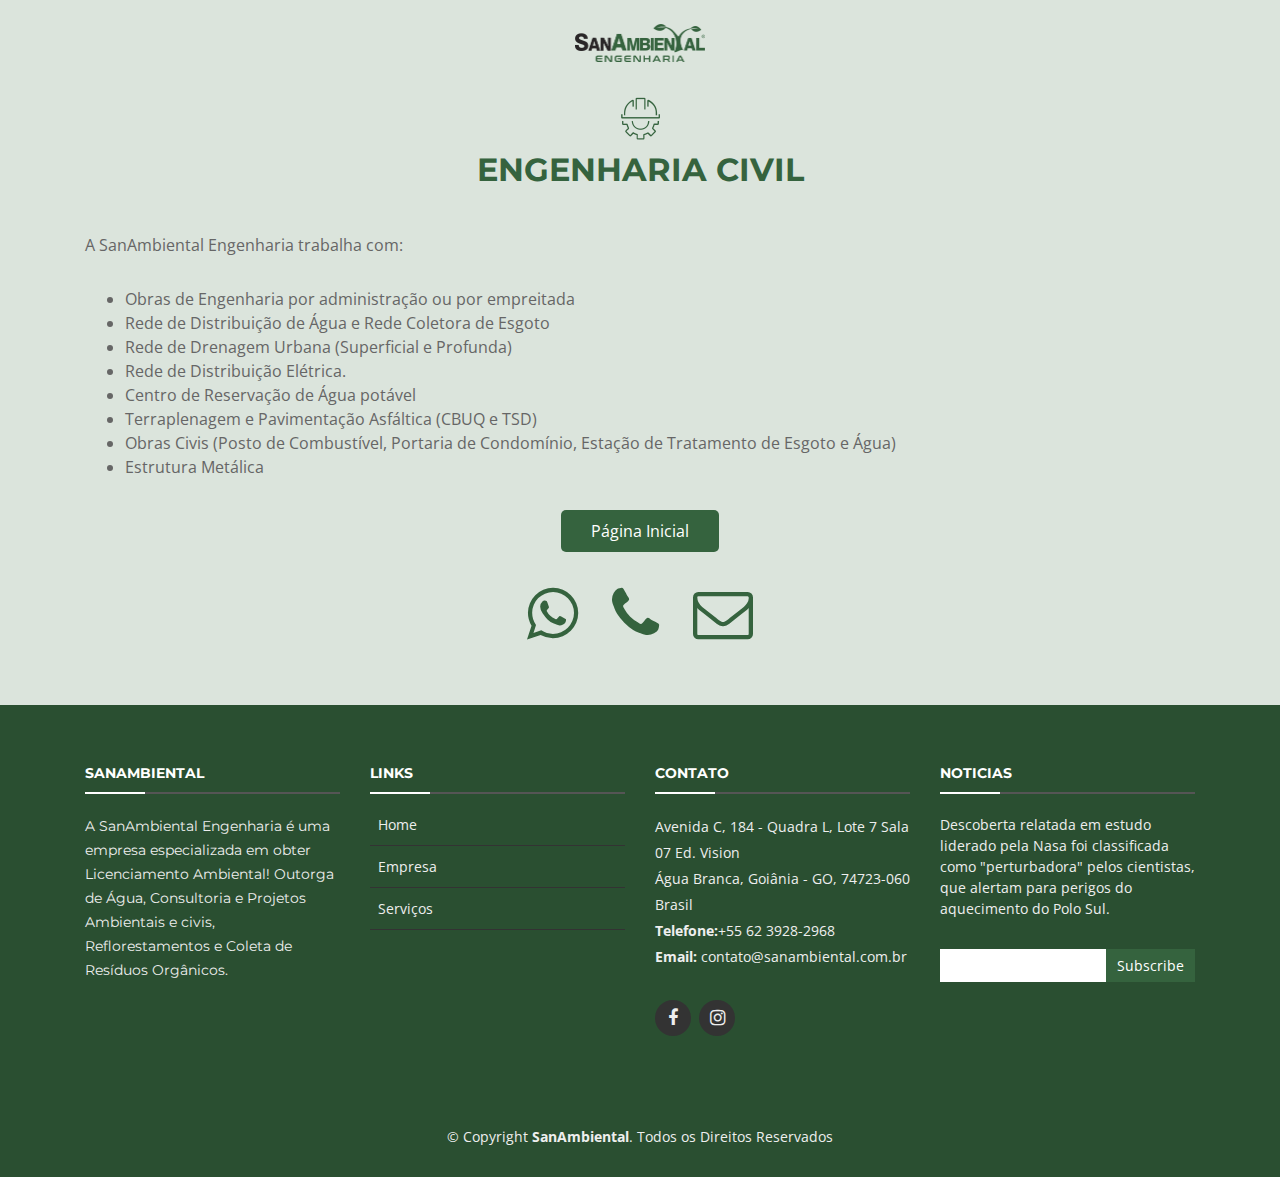
<file: engenharia-civil.html>
<!DOCTYPE html>
<html lang="en">
<head>
    <title>Engenharia Civil | Sanambiental.com.br</title>

    <meta name="title" content="Engenharia Civil | Sanambiental.com.br"/>
    <meta name="description" content="Regularização de atividades minerais junto à Agência Nacional de Mineração (ANM), Órgão Federal, Secretarias Estaduais de Meio Ambiente ou Secretarias Municipais de Meio Ambiente."/>
    <meta name="language" content="pt-BR"/>
    <meta name="owner" content="SanAmbiental"/>
    <meta name="publisher" content="SanAmbiental"/>
    <meta name="rating" content="General"/>
    <meta name="robots" content="index, follow"/>
    <meta name="url" content="https://sanambiental.com.br/engenharia-civil.html"/>
    <meta name="reply-to" content="contato@sanambiental.com.br"/>
    <meta name="Audience" content="All"/>
    <meta name="expires" content="none"/>

    <!-- tags Facebook -->
    <meta property="og:site_name" content="SanAmbiental"/>
    <meta property="og:title" content="Engenharia Civil | Sanambiental.com.br"/>
    <meta property="og:description" content="Regularização de atividades minerais junto à Agência Nacional de Mineração (ANM), Órgão Federal, Secretarias Estaduais de Meio Ambiente ou Secretarias Municipais de Meio Ambiente."/>
    <meta property="og:locale" content="pt_BR"/>
    <meta property="og:type" content="company"/>
    <meta property="og:url" content="https://sanambiental.com.br/engenharia-civil.html"/>
    <meta property="og:image" content="https://sanambiental.com.br/img/icon/engenharia-civil200.png"/>

    <!-- tags Twitter -->
    <meta name="twitter:card" content="summary" />
    <meta name="twitter:url" content="https://sanambiental.com.br/engenharia-civil.html"/>
    <meta name="twitter:title" content="Engenharia Civil | Sanambiental.com.br"/>
    <meta name="twitter:description" content="Regularização de atividades minerais junto à Agência Nacional de Mineração (ANM), Órgão Federal, Secretarias Estaduais de Meio Ambiente ou Secretarias Municipais de Meio Ambiente."/>
    <meta name="twitter:image" content="https://sanambiental.com.br/img/icon/engenharia-civil200.png"/>

    <meta property="busca:title" content="Engenharia Civil | Sanambiental.com.br">
    <meta property="busca:species" content="Engenharia Civil">
    <meta property="busca:publisher" content="SanAmbiental Engenharia">
    <meta property="busca:image" content="https://sanambiental.com.br/img/icon/engenharia-civil200.png">

    <meta name="application-name" content="SanAmbiental Engenharia"/>
    <meta name="msapplication-TileColor" content="#35633e"/>
    <meta name="msapplication-TileImage" content="https://sanambiental.com.br/img/icon/engenharia-civil200.png"/>

    <meta charset="utf-8"/>
    <meta name="viewport" content="width=device-width, initial-scale=1, minimum-scale=1, maximum-scale=1, user-scalable=no"/>

    <meta name="google" content="notranslate"/>

    <!-- Favicons -->
    <link href="img/favicon.png" rel="icon"/>
    <link href="img/favicon.png" rel="apple-touch-icon"/>

    <!-- Bibliotecas -->
    <link href="https://fonts.googleapis.com/css?family=Open+Sans:300,300i,400,400i,700,700i|Montserrat:300,400,500,700" rel="stylesheet">

    <link href="lib/bootstrap/css/bootstrap.min.css" rel="stylesheet">
    <link href="lib/font-awesome/css/font-awesome.min.css" rel="stylesheet">

    <link href="css/style.css" rel="stylesheet">

    <script src="lib/jquery/jquery.min.js"></script>
</head>
<body style="background-color: #dbe4dc">
    <div class="container">
        <div class='text-center'>
            <br>
            <a href="https://www.sanambiental.com.br">
                <img src="img/logo-escuro.png" alt="consultoria ambiental" title="" width="130" height="38"/>
            </a>
            <br><br>
            <img src="img/icon/engenharia-civil.png"/>
            <h1 class="titulo-servico">ENGENHARIA CIVIL</h1>
        </div>
        <br>
        <p align='justify'>A SanAmbiental Engenharia trabalha com:</p>
        <ul>
            <li>Obras de Engenharia por administração ou por empreitada</li>
            <li>Rede de Distribuição de Água  e Rede Coletora de Esgoto</li>
            <li>Rede de Drenagem Urbana (Superficial e Profunda)</li>
            <li>Rede de Distribuição Elétrica.</li>
            <li>Centro de Reservação de Água potável</li>
            <li>Terraplenagem e Pavimentação Asfáltica (CBUQ e TSD)</li>
            <li>Obras Civis (Posto de Combustível, Portaria de Condomínio, Estação de Tratamento de Esgoto e Água)</li>
            <li>Estrutura Metálica</li>
        </ul>
        <br>
        <div class="text-center">
            <a class="botao-voltar" href="https://sanambiental.com.br">Página Inicial</a>
            <br><br>
            <a href="https://whatsapp.sanambiental.com.br" class="contato-rede-social"><i style="color: #35633e" class="fa fa-whatsapp"></i></a>
            <a href="tel:+5562991140786" class="contato-rede-social"><i style="color: #35633e" class="fa fa-phone"></i></a>
            <a href="mailto:contato@sanambiental.com.br" class="contato-rede-social"><i style="color: #35633e" class="fa fa-envelope-o"></i></a>
        </div>
    </div>

    <br><br>

    <footer id="footer">
        <div class="footer-top">
            <div class="container">
                <div class="row">

                    <div class="col-lg-3 col-md-6 footer-info">
                        <h4>SanAmbiental</h4>
                        <p>A SanAmbiental Engenharia é uma empresa especializada em obter Licenciamento Ambiental! Outorga de Água, Consultoria e Projetos Ambientais e civis, Reflorestamentos e Coleta de Resíduos Orgânicos.</p>
                    </div>

                    <div class="col-lg-3 col-md-6 footer-links">
                        <h4>Links</h4>
                        <ul>
                            <li><i class="ion-ios-arrow-right"></i> <a href="https://sanambiental.com.br">Home</a></li>
                            <li><i class="ion-ios-arrow-right"></i> <a href="#about">Empresa</a></li>
                            <li><i class="ion-ios-arrow-right"></i> <a href="#services">Serviços</a></li>
                        </ul>
                    </div>

                    <div class="col-lg-3 col-md-6 footer-contact">
                        <h4>Contato</h4>
                        <p>

                            Avenida C, 184 - Quadra L, Lote 7 Sala 07 Ed. Vision<br>
                            Água Branca, Goiânia - GO, 74723-060<br>
                            Brasil<br>

                            <strong>Telefone:</strong>+55 62 3928-2968<br>
                            <strong>Email:</strong> contato@sanambiental.com.br<br>
                        </p>

                        <div class="social-links">
                            <!--<a href="#" class="twitter"><i class="fa fa-twitter"></i></a>-->
                            <a target="_blank" href="#" class="facebook"><i class="fa fa-facebook"></i></a>
                            <a target="_blank" href="https://www.instagram.com/sanambiental2019/" class="instagram"><i class="fa fa-instagram"></i></a>
                            <!--<a href="#" class="google-plus"><i class="fa fa-google-plus"></i></a>-->
                            <!--<a href="#" class="linkedin"><i class="fa fa-linkedin"></i></a>-->
                        </div>

                    </div>

                    <div class="col-lg-3 col-md-6 footer-newsletter">
                        <h4>Noticias</h4>
                        <p>Descoberta relatada em estudo liderado pela Nasa foi classificada como "perturbadora" pelos cientistas, que alertam para perigos do aquecimento do Polo Sul.</p>
                        <form action="" method="post">
                            <input type="email" name="email"><input type="submit"  value="Subscribe">
                        </form>
                    </div>

                </div>
            </div>
        </div>

        <div class="container">
            <div class="copyright">
                &copy; Copyright <strong>SanAmbiental</strong>. Todos os Direitos Reservados
            </div>
            <div class="credits">
                <!--
                  All the links in the footer should remain intact.
                  You can delete the links only if you purchased the pro version.
                  Licensing information: https://bootstrapmade.com/license/
                  Purchase the pro version with working PHP/AJAX contact form: https://bootstrapmade.com/buy/?theme=BizPage
                -->
                <!--Designed by <a href="https://bootstrapmade.com/">BootstrapMade</a>-->
            </div>
        </div>
    </footer><!-- #footer -->
</body>
</html>
</file>
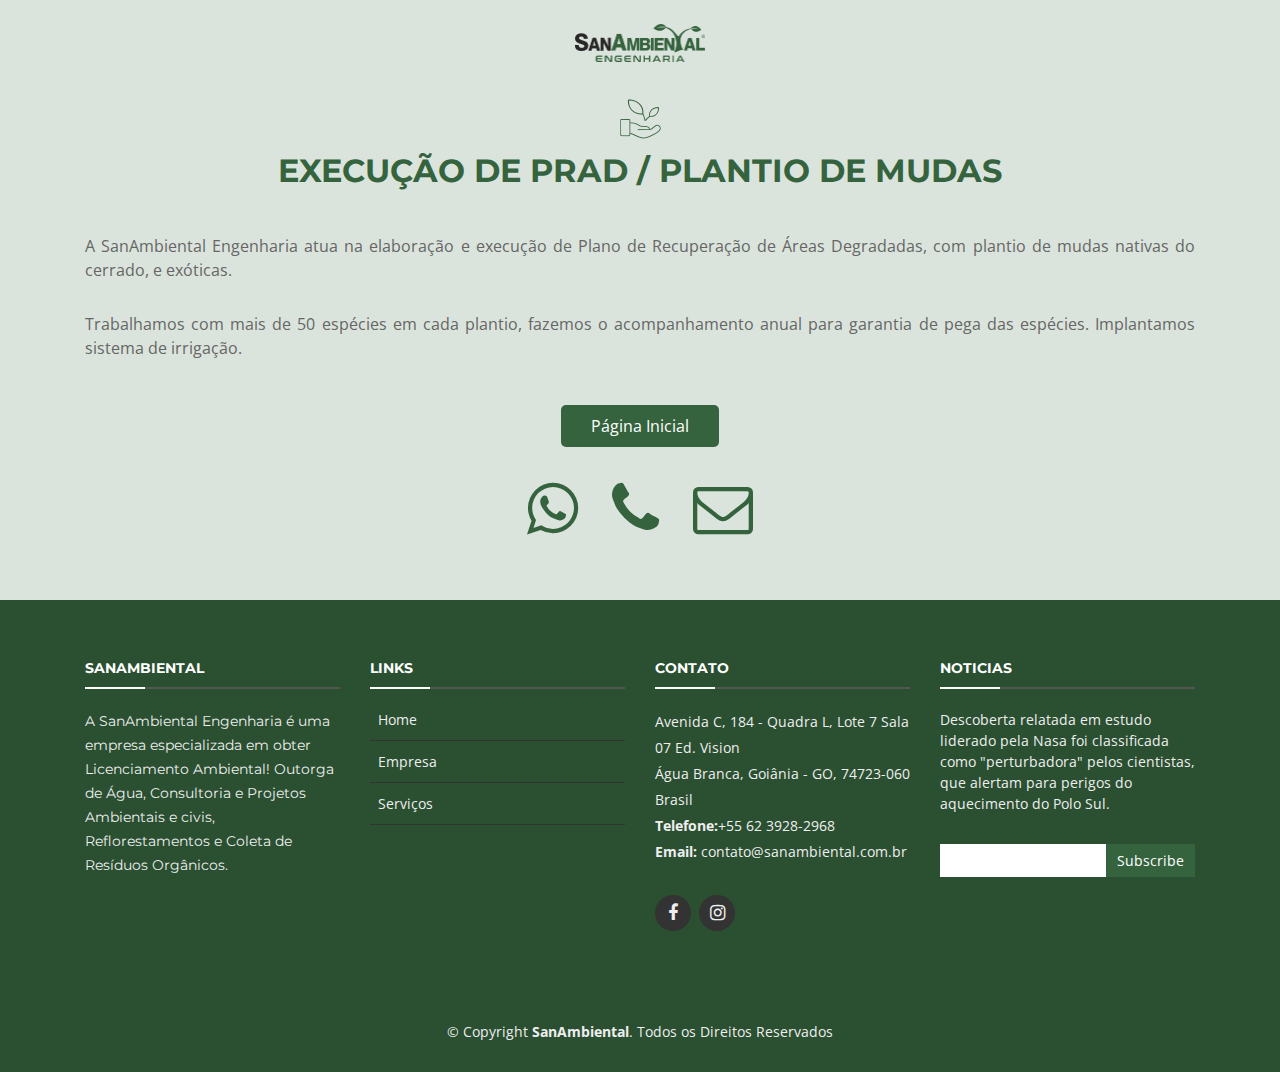
<file: execucao-prad.html>
<!DOCTYPE html>
<html lang="en">
<head>
    <title>Execução de PRAD / Plantio de Mudas | Sanambiental.com.br</title>

    <meta name="title" content="Execução de PRAD / Plantio de Mudas | Sanambiental.com.br"/>
    <meta name="description" content="Elaboração e execução de Plano de Recuperação de Áreas Degradadas, com plantio de mudas nativas do cerrado, e exóticas."/>
    <meta name="language" content="pt-BR"/>
    <meta name="owner" content="SanAmbiental"/>
    <meta name="publisher" content="SanAmbiental"/>
    <meta name="rating" content="General"/>
    <meta name="robots" content="index, follow"/>
    <meta name="url" content="https://sanambiental.com.br/execucao-prad.html"/>
    <meta name="reply-to" content="contato@sanambiental.com.br"/>
    <meta name="Audience" content="All"/>
    <meta name="expires" content="none"/>

    <!-- tags Facebook -->
    <meta property="og:site_name" content="SanAmbiental"/>
    <meta property="og:title" content="Execução de PRAD / Plantio de Mudas | Sanambiental.com.br"/>
    <meta property="og:description" content="Elaboração e execução de Plano de Recuperação de Áreas Degradadas, com plantio de mudas nativas do cerrado, e exóticas."/>
    <meta property="og:locale" content="pt_BR"/>
    <meta property="og:type" content="company"/>
    <meta property="og:url" content="https://sanambiental.com.br/execucao-prad.html"/>
    <meta property="og:image" content="https://sanambiental.com.br/img/icon/prad200.png"/>

    <!-- tags Twitter -->
    <meta name="twitter:card" content="summary" />
    <meta name="twitter:url" content="https://sanambiental.com.br/execucao-prad.html"/>
    <meta name="twitter:title" content="Execução de PRAD / Plantio de Mudas | Sanambiental.com.br"/>
    <meta name="twitter:description" content="Elaboração e execução de Plano de Recuperação de Áreas Degradadas, com plantio de mudas nativas do cerrado, e exóticas."/>
    <meta name="twitter:image" content="https://sanambiental.com.br/img/icon/prad200.png"/>

    <meta property="busca:title" content="Execução de PRAD / Plantio de Mudas | Sanambiental.com.br">
    <meta property="busca:species" content="Execução de PRAD / Plantio de Mudas">
    <meta property="busca:publisher" content="SanAmbiental Engenharia">
    <meta property="busca:image" content="https://sanambiental.com.br/img/icon/prad200.png">

    <meta name="application-name" content="SanAmbiental Engenharia"/>
    <meta name="msapplication-TileColor" content="#35633e"/>
    <meta name="msapplication-TileImage" content="https://sanambiental.com.br/img/icon/prad200.png"/>

    <meta charset="utf-8"/>
    <meta name="viewport" content="width=device-width, initial-scale=1, minimum-scale=1, maximum-scale=1, user-scalable=no"/>

    <meta name="google" content="notranslate"/>

    <!-- Favicons -->
    <link href="img/favicon.png" rel="icon"/>
    <link href="img/favicon.png" rel="apple-touch-icon"/>

    <!-- Bibliotecas -->
    <link href="https://fonts.googleapis.com/css?family=Open+Sans:300,300i,400,400i,700,700i|Montserrat:300,400,500,700" rel="stylesheet">

    <link href="lib/bootstrap/css/bootstrap.min.css" rel="stylesheet">
    <link href="lib/font-awesome/css/font-awesome.min.css" rel="stylesheet">

    <link href="css/style.css" rel="stylesheet">

    <script src="lib/jquery/jquery.min.js"></script>
</head>
<body style="background-color: #dbe4dc">
    <div class="container">
        <div class='text-center'>
            <br>
            <a href="https://www.sanambiental.com.br">
                <img src="img/logo-escuro.png" alt="consultoria ambiental" title="" width="130" height="38"/>
            </a>
            <br><br>
            <img src="img/icon/prad.png"/>
            <h1 class="titulo-servico">EXECUÇÃO DE PRAD / PLANTIO DE MUDAS</h1>
        </div>
        <br>
        <p align='justify'>A SanAmbiental Engenharia atua na elaboração e execução de Plano de Recuperação de Áreas Degradadas, com plantio de mudas nativas do cerrado, e exóticas.</p>
        <p align='justify'>Trabalhamos com mais de 50 espécies em cada plantio, fazemos o acompanhamento anual para garantia de pega das espécies. Implantamos sistema de irrigação.</p>
        <br>
        <div class="text-center">
            <a class="botao-voltar" href="https://sanambiental.com.br">Página Inicial</a>
            <br><br>
            <a href="https://whatsapp.sanambiental.com.br" class="contato-rede-social"><i style="color: #35633e" class="fa fa-whatsapp"></i></a>
            <a href="tel:+5562991140786" class="contato-rede-social"><i style="color: #35633e" class="fa fa-phone"></i></a>
            <a href="mailto:contato@sanambiental.com.br" class="contato-rede-social"><i style="color: #35633e" class="fa fa-envelope-o"></i></a>
        </div>
    </div>

    <br><br>

    <footer id="footer">
        <div class="footer-top">
            <div class="container">
                <div class="row">

                    <div class="col-lg-3 col-md-6 footer-info">
                        <h4>SanAmbiental</h4>
                        <p>A SanAmbiental Engenharia é uma empresa especializada em obter Licenciamento Ambiental! Outorga de Água, Consultoria e Projetos Ambientais e civis, Reflorestamentos e Coleta de Resíduos Orgânicos.</p>
                    </div>

                    <div class="col-lg-3 col-md-6 footer-links">
                        <h4>Links</h4>
                        <ul>
                            <li><i class="ion-ios-arrow-right"></i> <a href="https://sanambiental.com.br">Home</a></li>
                            <li><i class="ion-ios-arrow-right"></i> <a href="#about">Empresa</a></li>
                            <li><i class="ion-ios-arrow-right"></i> <a href="#services">Serviços</a></li>
                        </ul>
                    </div>

                    <div class="col-lg-3 col-md-6 footer-contact">
                        <h4>Contato</h4>
                        <p>

                            Avenida C, 184 - Quadra L, Lote 7 Sala 07 Ed. Vision<br>
                            Água Branca, Goiânia - GO, 74723-060<br>
                            Brasil<br>

                            <strong>Telefone:</strong>+55 62 3928-2968<br>
                            <strong>Email:</strong> contato@sanambiental.com.br<br>
                        </p>

                        <div class="social-links">
                            <!--<a href="#" class="twitter"><i class="fa fa-twitter"></i></a>-->
                            <a target="_blank" href="#" class="facebook"><i class="fa fa-facebook"></i></a>
                            <a target="_blank" href="https://www.instagram.com/sanambiental2019/" class="instagram"><i class="fa fa-instagram"></i></a>
                            <!--<a href="#" class="google-plus"><i class="fa fa-google-plus"></i></a>-->
                            <!--<a href="#" class="linkedin"><i class="fa fa-linkedin"></i></a>-->
                        </div>

                    </div>

                    <div class="col-lg-3 col-md-6 footer-newsletter">
                        <h4>Noticias</h4>
                        <p>Descoberta relatada em estudo liderado pela Nasa foi classificada como "perturbadora" pelos cientistas, que alertam para perigos do aquecimento do Polo Sul.</p>
                        <form action="" method="post">
                            <input type="email" name="email"><input type="submit"  value="Subscribe">
                        </form>
                    </div>

                </div>
            </div>
        </div>

        <div class="container">
            <div class="copyright">
                &copy; Copyright <strong>SanAmbiental</strong>. Todos os Direitos Reservados
            </div>
            <div class="credits">
                <!--
                  All the links in the footer should remain intact.
                  You can delete the links only if you purchased the pro version.
                  Licensing information: https://bootstrapmade.com/license/
                  Purchase the pro version with working PHP/AJAX contact form: https://bootstrapmade.com/buy/?theme=BizPage
                -->
                <!--Designed by <a href="https://bootstrapmade.com/">BootstrapMade</a>-->
            </div>
        </div>
    </footer><!-- #footer -->
</body>
</html>
</file>
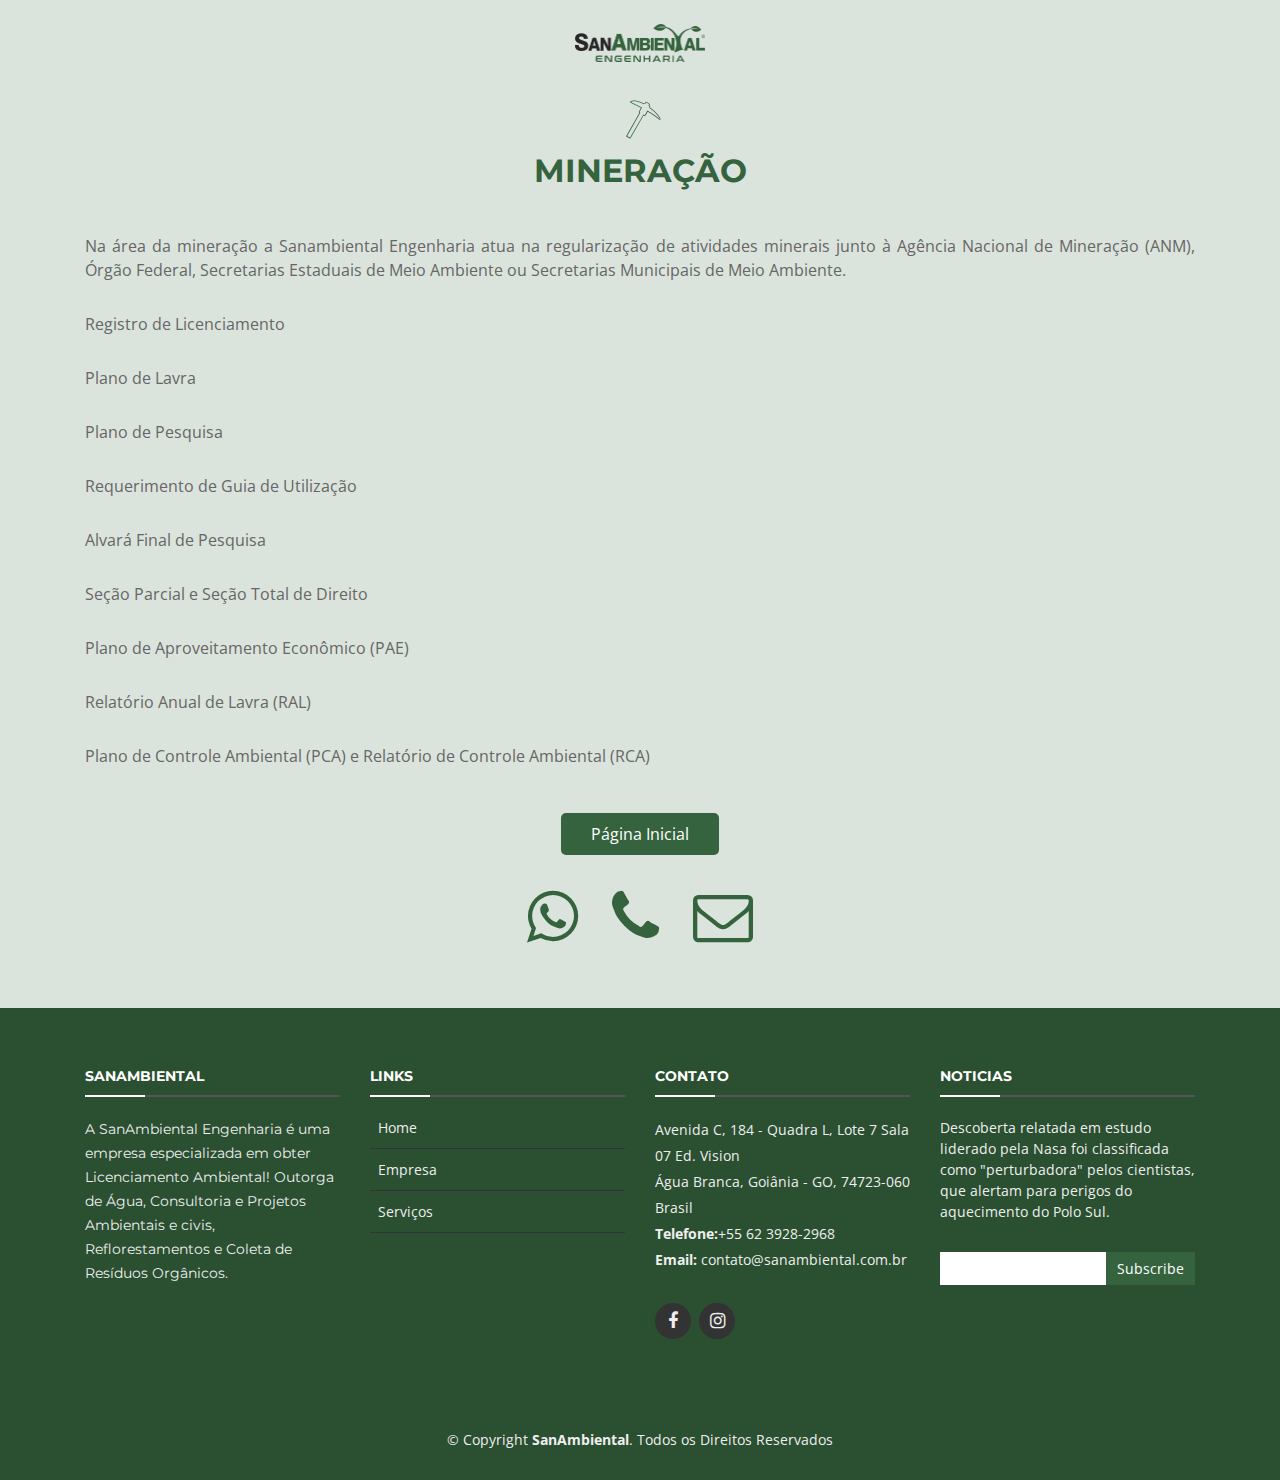
<file: mineracao.html>
<!DOCTYPE html>
<html lang="en">
<head>
    <title>Mineração | Sanambiental.com.br</title>

    <meta name="title" content="Mineração | Sanambiental.com.br"/>
    <meta name="description" content="Regularização de atividades minerais junto à Agência Nacional de Mineração (ANM), Órgão Federal, Secretarias Estaduais de Meio Ambiente ou Secretarias Municipais de Meio Ambiente."/>
    <meta name="language" content="pt-BR"/>
    <meta name="owner" content="SanAmbiental"/>
    <meta name="publisher" content="SanAmbiental"/>
    <meta name="rating" content="General"/>
    <meta name="robots" content="index, follow"/>
    <meta name="url" content="https://sanambiental.com.br/mineracao.html"/>
    <meta name="reply-to" content="contato@sanambiental.com.br"/>
    <meta name="Audience" content="All"/>
    <meta name="expires" content="none"/>

    <!-- tags Facebook -->
    <meta property="og:site_name" content="SanAmbiental"/>
    <meta property="og:title" content="Mineração | Sanambiental.com.br"/>
    <meta property="og:description" content="Regularização de atividades minerais junto à Agência Nacional de Mineração (ANM), Órgão Federal, Secretarias Estaduais de Meio Ambiente ou Secretarias Municipais de Meio Ambiente."/>
    <meta property="og:locale" content="pt_BR"/>
    <meta property="og:type" content="company"/>
    <meta property="og:url" content="https://sanambiental.com.br/mineracao.html"/>
    <meta property="og:image" content="https://sanambiental.com.br/img/icon/mineracao200.png"/>

    <!-- tags Twitter -->
    <meta name="twitter:card" content="summary" />
    <meta name="twitter:url" content="https://sanambiental.com.br/mineracao.html"/>
    <meta name="twitter:title" content="Mineração | Sanambiental.com.br"/>
    <meta name="twitter:description" content="Regularização de atividades minerais junto à Agência Nacional de Mineração (ANM), Órgão Federal, Secretarias Estaduais de Meio Ambiente ou Secretarias Municipais de Meio Ambiente."/>
    <meta name="twitter:image" content="https://sanambiental.com.br/img/icon/mineracao200.png"/>

    <meta property="busca:title" content="Mineração | Sanambiental.com.br">
    <meta property="busca:species" content="Mineração">
    <meta property="busca:publisher" content="SanAmbiental Engenharia">
    <meta property="busca:image" content="https://sanambiental.com.br/img/icon/mineracao200.png">

    <meta name="application-name" content="SanAmbiental Engenharia"/>
    <meta name="msapplication-TileColor" content="#35633e"/>
    <meta name="msapplication-TileImage" content="https://sanambiental.com.br/img/icon/mineracao200.png"/>

    <meta charset="utf-8"/>
    <meta name="viewport" content="width=device-width, initial-scale=1, minimum-scale=1, maximum-scale=1, user-scalable=no"/>

    <meta name="google" content="notranslate"/>

    <!-- Favicons -->
    <link href="img/favicon.png" rel="icon"/>
    <link href="img/favicon.png" rel="apple-touch-icon"/>

    <!-- Bibliotecas -->
    <link href="https://fonts.googleapis.com/css?family=Open+Sans:300,300i,400,400i,700,700i|Montserrat:300,400,500,700" rel="stylesheet">

    <link href="lib/bootstrap/css/bootstrap.min.css" rel="stylesheet">
    <link href="lib/font-awesome/css/font-awesome.min.css" rel="stylesheet">

    <link href="css/style.css" rel="stylesheet">

    <script src="lib/jquery/jquery.min.js"></script>
</head>
<body style="background-color: #dbe4dc">
    <div class="container">
        <div class='text-center'>
            <br>
            <a href="https://www.sanambiental.com.br">
                <img src="img/logo-escuro.png" alt="consultoria ambiental" title="" width="130" height="38"/>
            </a>
            <br><br>
            <img src="img/icon/mineracao.png"/>
            <h1 class="titulo-servico">MINERAÇÃO</h1>
        </div>
        <br>
        <p align='justify'>Na área da mineração a Sanambiental Engenharia atua na regularização de atividades minerais junto à Agência Nacional de Mineração (ANM), Órgão Federal, Secretarias Estaduais de Meio Ambiente ou Secretarias Municipais de Meio Ambiente.</p>
        <p align='justify'>Registro de Licenciamento</p>
        <p align='justify'>Plano de Lavra</p>
        <p align='justify'>Plano de Pesquisa</p>
        <p align='justify'>Requerimento de Guia de Utilização</p>
        <p align='justify'>Alvará Final de Pesquisa</p>
        <p align='justify'>Seção Parcial e Seção Total de Direito</p>
        <p align='justify'>Plano de Aproveitamento Econômico (PAE)</p>
        <p align='justify'>Relatório Anual de Lavra (RAL)</p>
        <p align='justify'>Plano de Controle Ambiental (PCA) e Relatório de Controle Ambiental (RCA)</p>
        <br>
        <div class="text-center">
            <a class="botao-voltar" href="https://sanambiental.com.br">Página Inicial</a>
            <br><br>
            <a href="https://whatsapp.sanambiental.com.br" class="contato-rede-social"><i style="color: #35633e" class="fa fa-whatsapp"></i></a>
            <a href="tel:+5562991140786" class="contato-rede-social"><i style="color: #35633e" class="fa fa-phone"></i></a>
            <a href="mailto:contato@sanambiental.com.br" class="contato-rede-social"><i style="color: #35633e" class="fa fa-envelope-o"></i></a>
        </div>
    </div>

    <br><br>

    <footer id="footer">
        <div class="footer-top">
            <div class="container">
                <div class="row">

                    <div class="col-lg-3 col-md-6 footer-info">
                        <h4>SanAmbiental</h4>
                        <p>A SanAmbiental Engenharia é uma empresa especializada em obter Licenciamento Ambiental! Outorga de Água, Consultoria e Projetos Ambientais e civis, Reflorestamentos e Coleta de Resíduos Orgânicos.</p>
                    </div>

                    <div class="col-lg-3 col-md-6 footer-links">
                        <h4>Links</h4>
                        <ul>
                            <li><i class="ion-ios-arrow-right"></i> <a href="https://sanambiental.com.br">Home</a></li>
                            <li><i class="ion-ios-arrow-right"></i> <a href="#about">Empresa</a></li>
                            <li><i class="ion-ios-arrow-right"></i> <a href="#services">Serviços</a></li>
                        </ul>
                    </div>

                    <div class="col-lg-3 col-md-6 footer-contact">
                        <h4>Contato</h4>
                        <p>

                            Avenida C, 184 - Quadra L, Lote 7 Sala 07 Ed. Vision<br>
                            Água Branca, Goiânia - GO, 74723-060<br>
                            Brasil<br>

                            <strong>Telefone:</strong>+55 62 3928-2968<br>
                            <strong>Email:</strong> contato@sanambiental.com.br<br>
                        </p>

                        <div class="social-links">
                            <!--<a href="#" class="twitter"><i class="fa fa-twitter"></i></a>-->
                            <a target="_blank" href="#" class="facebook"><i class="fa fa-facebook"></i></a>
                            <a target="_blank" href="https://www.instagram.com/sanambiental2019/" class="instagram"><i class="fa fa-instagram"></i></a>
                            <!--<a href="#" class="google-plus"><i class="fa fa-google-plus"></i></a>-->
                            <!--<a href="#" class="linkedin"><i class="fa fa-linkedin"></i></a>-->
                        </div>

                    </div>

                    <div class="col-lg-3 col-md-6 footer-newsletter">
                        <h4>Noticias</h4>
                        <p>Descoberta relatada em estudo liderado pela Nasa foi classificada como "perturbadora" pelos cientistas, que alertam para perigos do aquecimento do Polo Sul.</p>
                        <form action="" method="post">
                            <input type="email" name="email"><input type="submit"  value="Subscribe">
                        </form>
                    </div>

                </div>
            </div>
        </div>

        <div class="container">
            <div class="copyright">
                &copy; Copyright <strong>SanAmbiental</strong>. Todos os Direitos Reservados
            </div>
            <div class="credits">
                <!--
                  All the links in the footer should remain intact.
                  You can delete the links only if you purchased the pro version.
                  Licensing information: https://bootstrapmade.com/license/
                  Purchase the pro version with working PHP/AJAX contact form: https://bootstrapmade.com/buy/?theme=BizPage
                -->
                <!--Designed by <a href="https://bootstrapmade.com/">BootstrapMade</a>-->
            </div>
        </div>
    </footer><!-- #footer -->
</body>
</html>
</file>
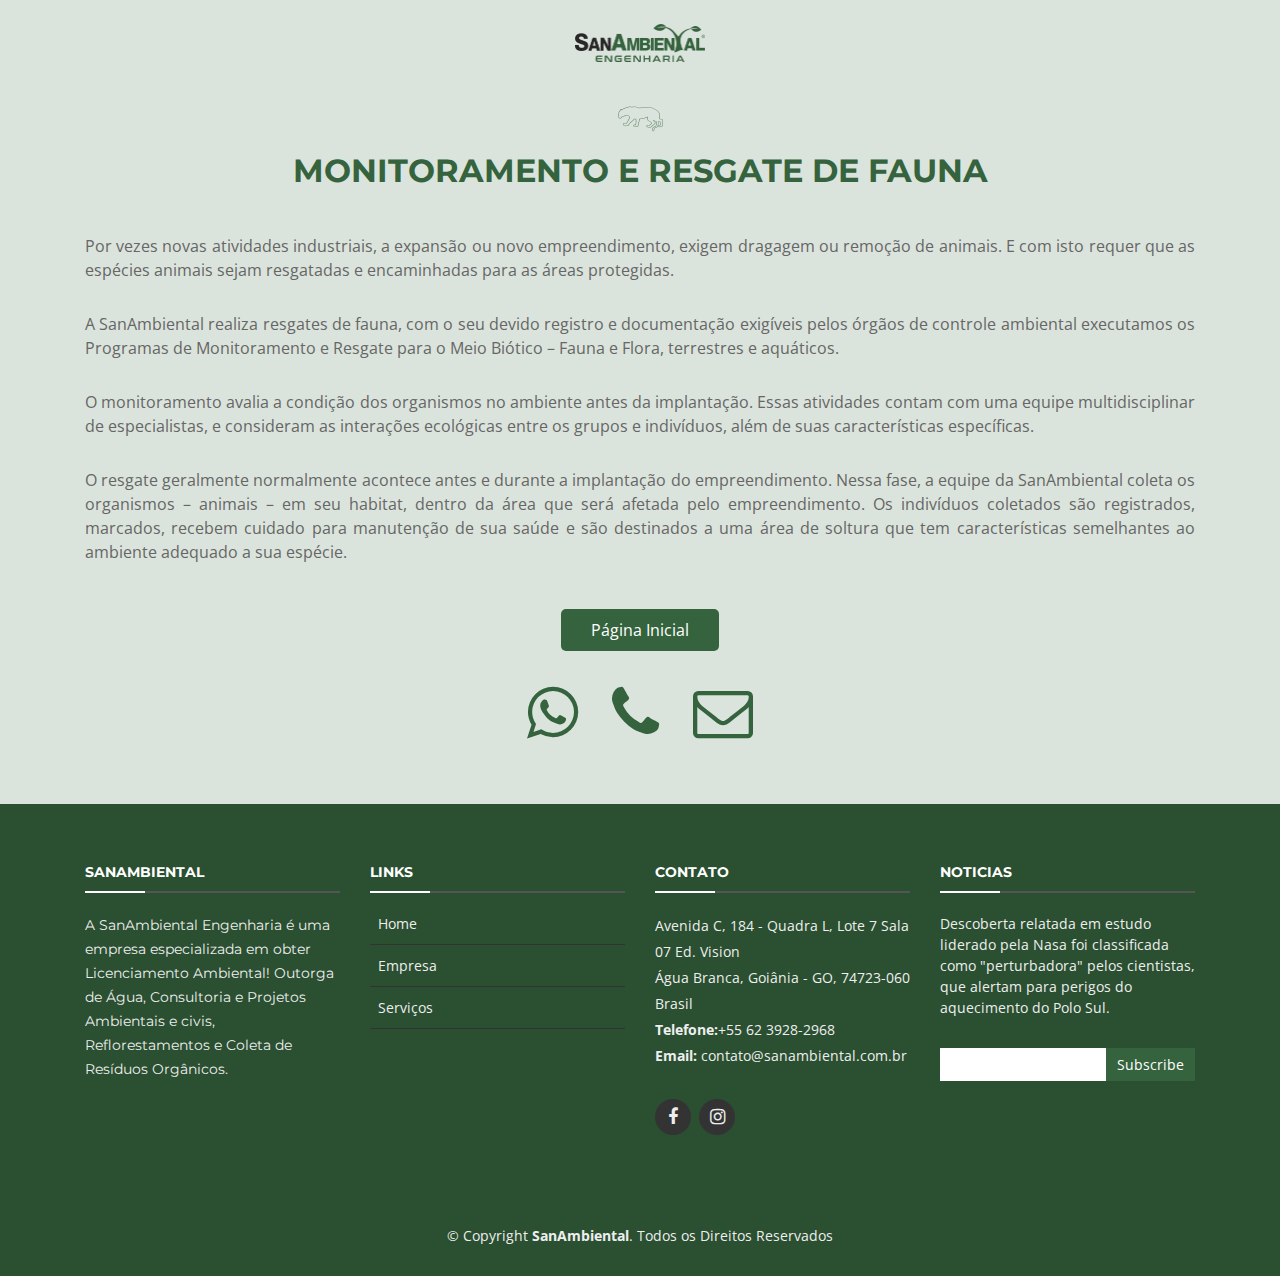
<file: monitoramento-resgate-fauna.html>
<!DOCTYPE html>
<html lang="en">
<head>
    <title>Monitoramento e Resgate de Fauna | Sanambiental.com.br</title>

    <meta name="title" content="Monitoramento e Resgate de Fauna | Sanambiental.com.br"/>
    <meta name="description" content="Resgates de fauna, com o seu devido registro e documentação exigíveis pelos órgãos de controle ambiental executamos os Programas de Monitoramento e Resgate para o Meio Biótico – Fauna e Flora, terrestres e aquáticos."/>
    <meta name="language" content="pt-BR"/>
    <meta name="owner" content="SanAmbiental"/>
    <meta name="publisher" content="SanAmbiental"/>
    <meta name="rating" content="General"/>
    <meta name="robots" content="index, follow"/>
    <meta name="url" content="https://sanambiental.com.br/monitoramento-resgate-fauna.html"/>
    <meta name="reply-to" content="contato@sanambiental.com.br"/>
    <meta name="Audience" content="All"/>
    <meta name="expires" content="none"/>

    <!-- tags Facebook -->
    <meta property="og:site_name" content="SanAmbiental"/>
    <meta property="og:title" content="Monitoramento e Resgate de Fauna | Sanambiental.com.br"/>
    <meta property="og:description" content="Resgates de fauna, com o seu devido registro e documentação exigíveis pelos órgãos de controle ambiental executamos os Programas de Monitoramento e Resgate para o Meio Biótico – Fauna e Flora, terrestres e aquáticos."/>
    <meta property="og:locale" content="pt_BR"/>
    <meta property="og:type" content="company"/>
    <meta property="og:url" content="https://sanambiental.com.br/monitoramento-resgate-fauna.html"/>
    <meta property="og:image" content="https://sanambiental.com.br/img/icon/monitoramento-resgate-fauna200.png"/>

    <!-- tags Twitter -->
    <meta name="twitter:card" content="summary" />
    <meta name="twitter:url" content="https://sanambiental.com.br/monitoramento-resgate-fauna.html"/>
    <meta name="twitter:title" content="Monitoramento e Resgate de Fauna | Sanambiental.com.br"/>
    <meta name="twitter:description" content="Resgates de fauna, com o seu devido registro e documentação exigíveis pelos órgãos de controle ambiental executamos os Programas de Monitoramento e Resgate para o Meio Biótico – Fauna e Flora, terrestres e aquáticos."/>
    <meta name="twitter:image" content="https://sanambiental.com.br/img/icon/monitoramento-resgate-fauna200.png"/>

    <meta property="busca:title" content="Monitoramento e Resgate de Fauna | Sanambiental.com.br">
    <meta property="busca:species" content="Monitoramento e Resgate de Fauna">
    <meta property="busca:publisher" content="SanAmbiental Engenharia">
    <meta property="busca:image" content="https://sanambiental.com.br/img/icon/monitoramento-resgate-fauna200.png">

    <meta name="application-name" content="SanAmbiental Engenharia"/>
    <meta name="msapplication-TileColor" content="#35633e"/>
    <meta name="msapplication-TileImage" content="https://sanambiental.com.br/img/icon/monitoramento-resgate-fauna200.png"/>

    <meta charset="utf-8"/>
    <meta name="viewport" content="width=device-width, initial-scale=1, minimum-scale=1, maximum-scale=1, user-scalable=no"/>

    <meta name="google" content="notranslate"/>

    <!-- Favicons -->
    <link href="img/favicon.png" rel="icon"/>
    <link href="img/favicon.png" rel="apple-touch-icon"/>

    <!-- Bibliotecas -->
    <link href="https://fonts.googleapis.com/css?family=Open+Sans:300,300i,400,400i,700,700i|Montserrat:300,400,500,700" rel="stylesheet">

    <link href="lib/bootstrap/css/bootstrap.min.css" rel="stylesheet">
    <link href="lib/font-awesome/css/font-awesome.min.css" rel="stylesheet">

    <link href="css/style.css" rel="stylesheet">

    <script src="lib/jquery/jquery.min.js"></script>
</head>
<body style="background-color: #dbe4dc">
    <div class="container">
        <div class='text-center'>
            <br>
            <a href="https://www.sanambiental.com.br">
                <img src="img/logo-escuro.png" alt="consultoria ambiental" title="" width="130" height="38"/>
            </a>
            <br><br>
            <img src="img/icon/monitoramento-resgate-fauna.png"/>
            <h1 class="titulo-servico">MONITORAMENTO E RESGATE DE FAUNA</h1>
        </div>
        <br>
        <p align='justify'>Por vezes novas atividades industriais, a expansão ou novo empreendimento, exigem dragagem ou remoção de animais. E com isto requer que as espécies animais sejam resgatadas e encaminhadas para as áreas protegidas.</p>
        <p align='justify'>A SanAmbiental realiza resgates de fauna, com o seu devido registro e documentação exigíveis pelos órgãos de controle ambiental executamos os Programas de Monitoramento e Resgate para o Meio Biótico – Fauna e Flora, terrestres e aquáticos.</p>
        <p align='justify'>O monitoramento avalia a condição dos organismos no ambiente antes da implantação. Essas atividades contam com uma equipe multidisciplinar de especialistas, e consideram as interações ecológicas entre os grupos e indivíduos, além de suas características específicas.</p>
        <p align='justify'>O resgate geralmente normalmente acontece antes e durante a implantação do empreendimento. Nessa fase, a equipe da SanAmbiental coleta os organismos – animais – em seu habitat, dentro da área que será afetada pelo empreendimento. Os indivíduos coletados são registrados, marcados, recebem cuidado para manutenção de sua saúde e são destinados a uma área de soltura que tem características semelhantes ao ambiente adequado a sua espécie.</p>

        <br>
        <div class="text-center">
            <a class="botao-voltar" href="https://sanambiental.com.br">Página Inicial</a>
            <br><br>
            <a href="https://whatsapp.sanambiental.com.br" class="contato-rede-social"><i style="color: #35633e" class="fa fa-whatsapp"></i></a>
            <a href="tel:+5562991140786" class="contato-rede-social"><i style="color: #35633e" class="fa fa-phone"></i></a>
            <a href="mailto:contato@sanambiental.com.br" class="contato-rede-social"><i style="color: #35633e" class="fa fa-envelope-o"></i></a>
        </div>
    </div>

    <br><br>

    <footer id="footer">
        <div class="footer-top">
            <div class="container">
                <div class="row">

                    <div class="col-lg-3 col-md-6 footer-info">
                        <h4>SanAmbiental</h4>
                        <p>A SanAmbiental Engenharia é uma empresa especializada em obter Licenciamento Ambiental! Outorga de Água, Consultoria e Projetos Ambientais e civis, Reflorestamentos e Coleta de Resíduos Orgânicos.</p>
                    </div>

                    <div class="col-lg-3 col-md-6 footer-links">
                        <h4>Links</h4>
                        <ul>
                            <li><i class="ion-ios-arrow-right"></i> <a href="https://sanambiental.com.br">Home</a></li>
                            <li><i class="ion-ios-arrow-right"></i> <a href="#about">Empresa</a></li>
                            <li><i class="ion-ios-arrow-right"></i> <a href="#services">Serviços</a></li>
                        </ul>
                    </div>

                    <div class="col-lg-3 col-md-6 footer-contact">
                        <h4>Contato</h4>
                        <p>

                            Avenida C, 184 - Quadra L, Lote 7 Sala 07 Ed. Vision<br>
                            Água Branca, Goiânia - GO, 74723-060<br>
                            Brasil<br>

                            <strong>Telefone:</strong>+55 62 3928-2968<br>
                            <strong>Email:</strong> contato@sanambiental.com.br<br>
                        </p>

                        <div class="social-links">
                            <!--<a href="#" class="twitter"><i class="fa fa-twitter"></i></a>-->
                            <a target="_blank" href="#" class="facebook"><i class="fa fa-facebook"></i></a>
                            <a target="_blank" href="https://www.instagram.com/sanambiental2019/" class="instagram"><i class="fa fa-instagram"></i></a>
                            <!--<a href="#" class="google-plus"><i class="fa fa-google-plus"></i></a>-->
                            <!--<a href="#" class="linkedin"><i class="fa fa-linkedin"></i></a>-->
                        </div>

                    </div>

                    <div class="col-lg-3 col-md-6 footer-newsletter">
                        <h4>Noticias</h4>
                        <p>Descoberta relatada em estudo liderado pela Nasa foi classificada como "perturbadora" pelos cientistas, que alertam para perigos do aquecimento do Polo Sul.</p>
                        <form action="" method="post">
                            <input type="email" name="email"><input type="submit"  value="Subscribe">
                        </form>
                    </div>

                </div>
            </div>
        </div>

        <div class="container">
            <div class="copyright">
                &copy; Copyright <strong>SanAmbiental</strong>. Todos os Direitos Reservados
            </div>
            <div class="credits">
                <!--
                  All the links in the footer should remain intact.
                  You can delete the links only if you purchased the pro version.
                  Licensing information: https://bootstrapmade.com/license/
                  Purchase the pro version with working PHP/AJAX contact form: https://bootstrapmade.com/buy/?theme=BizPage
                -->
                <!--Designed by <a href="https://bootstrapmade.com/">BootstrapMade</a>-->
            </div>
        </div>
    </footer><!-- #footer -->
</body>
</html>
</file>
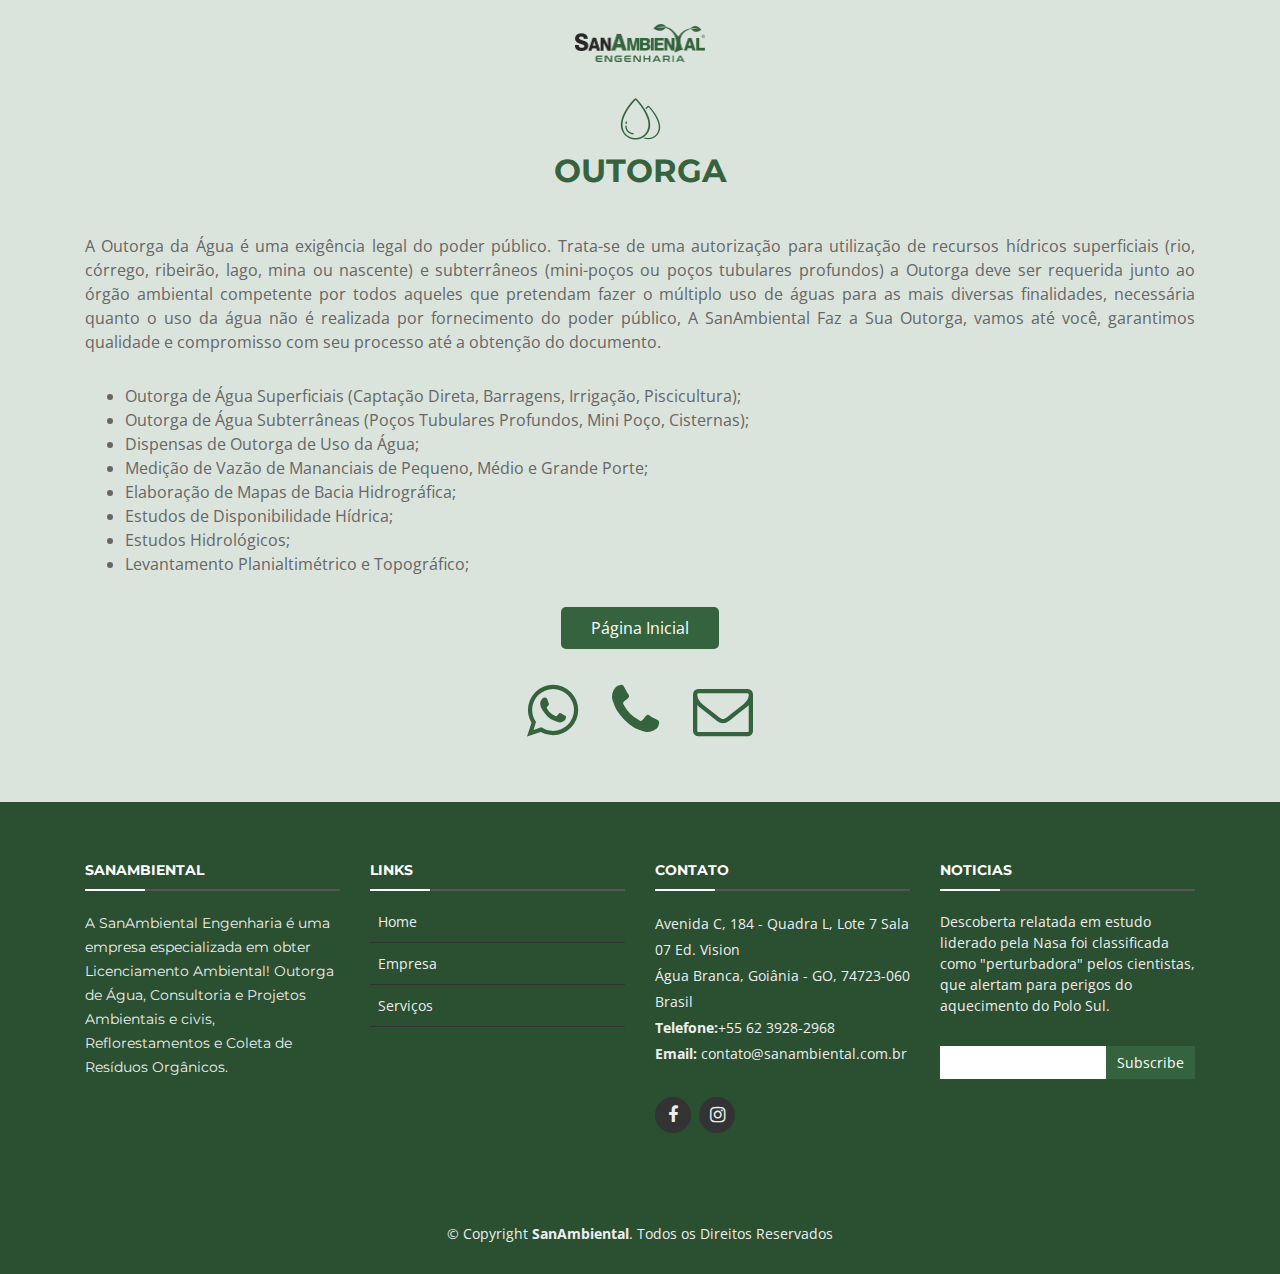
<file: outorga.html>
<!DOCTYPE html>
<html lang="en">
<head>
    <title>Outorga | Sanambiental.com.br</title>

    <meta name="title" content="Outorga | Sanambiental.com.br"/>
    <meta name="description" content="A Outorga da Água é uma exigência legal do poder público. Trata-se de uma autorização para utilização de recursos hídricos superficiais "/>
    <meta name="language" content="pt-BR"/>
    <meta name="owner" content="SanAmbiental"/>
    <meta name="publisher" content="SanAmbiental"/>
    <meta name="rating" content="General"/>
    <meta name="robots" content="index, follow"/>
    <meta name="url" content="https://sanambiental.com.br/outorga.html"/>
    <meta name="reply-to" content="contato@sanambiental.com.br"/>
    <meta name="Audience" content="All"/>
    <meta name="expires" content="none"/>

    <!-- tags Facebook -->
    <meta property="og:site_name" content="SanAmbiental"/>
    <meta property="og:title" content="Outorga | Sanambiental.com.br"/>
    <meta property="og:description" content="A Outorga da Água é uma exigência legal do poder público. Trata-se de uma autorização para utilização de recursos hídricos superficiais "/>
    <meta property="og:locale" content="pt_BR"/>
    <meta property="og:type" content="company"/>
    <meta property="og:url" content="https://sanambiental.com.br/outorga.html"/>
    <meta property="og:image" content="https://sanambiental.com.br/img/icon/outorga200.png"/>

    <!-- tags Twitter -->
    <meta name="twitter:card" content="summary" />
    <meta name="twitter:url" content="https://sanambiental.com.br/outorga.html"/>
    <meta name="twitter:title" content="Outorga | Sanambiental.com.br"/>
    <meta name="twitter:description" content="A Outorga da Água é uma exigência legal do poder público. Trata-se de uma autorização para utilização de recursos hídricos superficiais "/>
    <meta name="twitter:image" content="https://sanambiental.com.br/img/icon/outorga200.png"/>

    <meta property="busca:title" content="Outorga | Sanambiental.com.br">
    <meta property="busca:species" content="Outorga">
    <meta property="busca:publisher" content="SanAmbiental Engenharia">
    <meta property="busca:image" content="https://sanambiental.com.br/img/icon/outorga200.png">

    <meta name="application-name" content="SanAmbiental Engenharia"/>
    <meta name="msapplication-TileColor" content="#35633e"/>
    <meta name="msapplication-TileImage" content="https://sanambiental.com.br/img/icon/outorga200.png"/>

    <meta charset="utf-8"/>
    <meta name="viewport" content="width=device-width, initial-scale=1, minimum-scale=1, maximum-scale=1, user-scalable=no"/>

    <meta name="google" content="notranslate"/>

    <!-- Favicons -->
    <link href="img/favicon.png" rel="icon"/>
    <link href="img/favicon.png" rel="apple-touch-icon"/>

    <!-- Bibliotecas -->
    <link href="https://fonts.googleapis.com/css?family=Open+Sans:300,300i,400,400i,700,700i|Montserrat:300,400,500,700" rel="stylesheet">

    <link href="lib/bootstrap/css/bootstrap.min.css" rel="stylesheet">
    <link href="lib/font-awesome/css/font-awesome.min.css" rel="stylesheet">

    <link href="css/style.css" rel="stylesheet">

    <script src="lib/jquery/jquery.min.js"></script>
</head>
<body style="background-color: #dbe4dc">
    <div class="container">
        <div class='text-center'>
            <br>
            <a href="https://www.sanambiental.com.br">
                <img src="img/logo-escuro.png" alt="consultoria ambiental" title="" width="130" height="38"/>
            </a>
            <br><br>
            <img src="img/icon/outorga.png"/>
            <h1 class="titulo-servico">OUTORGA</h1>
        </div>
        <br>
        <p align='justify'>A Outorga da Água é uma exigência legal do poder público. Trata-se de uma autorização para utilização de recursos hídricos superficiais (rio, córrego, ribeirão, lago, mina ou nascente) e subterrâneos (mini-poços ou poços tubulares profundos) a Outorga deve ser requerida junto ao órgão ambiental competente por todos aqueles que pretendam fazer o múltiplo uso de águas para as mais diversas finalidades, necessária quanto o uso da água não é realizada por fornecimento do poder público, A SanAmbiental Faz a Sua Outorga, vamos até você, garantimos qualidade e compromisso com seu processo até a obtenção do documento.</p>
        <ul>
            <li>Outorga de Água Superficiais (Captação Direta, Barragens, Irrigação, Piscicultura);</li>
            <li>Outorga de Água Subterrâneas (Poços Tubulares Profundos, Mini Poço, Cisternas);</li>
            <li>Dispensas de Outorga de Uso da Água;</li>
            <li>Medição de Vazão de Mananciais de Pequeno, Médio e Grande Porte;</li>
            <li>Elaboração de Mapas de Bacia Hidrográfica;</li>
            <li>Estudos de Disponibilidade Hídrica;</li>
            <li>Estudos Hidrológicos;</li>
            <li>Levantamento Planialtimétrico e Topográfico;</li>
        </ul>
        <br>
        <div class="text-center">
            <a class="botao-voltar" href="https://sanambiental.com.br">Página Inicial</a>
            <br><br>
            <a href="https://whatsapp.sanambiental.com.br" class="contato-rede-social"><i style="color: #35633e" class="fa fa-whatsapp"></i></a>
            <a href="tel:+5562991140786" class="contato-rede-social"><i style="color: #35633e" class="fa fa-phone"></i></a>
            <a href="mailto:contato@sanambiental.com.br" class="contato-rede-social"><i style="color: #35633e" class="fa fa-envelope-o"></i></a>
        </div>
    </div>

    <br><br>

    <footer id="footer">
        <div class="footer-top">
            <div class="container">
                <div class="row">

                    <div class="col-lg-3 col-md-6 footer-info">
                        <h4>SanAmbiental</h4>
                        <p>A SanAmbiental Engenharia é uma empresa especializada em obter Licenciamento Ambiental! Outorga de Água, Consultoria e Projetos Ambientais e civis, Reflorestamentos e Coleta de Resíduos Orgânicos.</p>
                    </div>

                    <div class="col-lg-3 col-md-6 footer-links">
                        <h4>Links</h4>
                        <ul>
                            <li><i class="ion-ios-arrow-right"></i> <a href="https://sanambiental.com.br">Home</a></li>
                            <li><i class="ion-ios-arrow-right"></i> <a href="#about">Empresa</a></li>
                            <li><i class="ion-ios-arrow-right"></i> <a href="#services">Serviços</a></li>
                        </ul>
                    </div>

                    <div class="col-lg-3 col-md-6 footer-contact">
                        <h4>Contato</h4>
                        <p>

                            Avenida C, 184 - Quadra L, Lote 7 Sala 07 Ed. Vision<br>
                            Água Branca, Goiânia - GO, 74723-060<br>
                            Brasil<br>

                            <strong>Telefone:</strong>+55 62 3928-2968<br>
                            <strong>Email:</strong> contato@sanambiental.com.br<br>
                        </p>

                        <div class="social-links">
                            <!--<a href="#" class="twitter"><i class="fa fa-twitter"></i></a>-->
                            <a target="_blank" href="#" class="facebook"><i class="fa fa-facebook"></i></a>
                            <a target="_blank" href="https://www.instagram.com/sanambiental2019/" class="instagram"><i class="fa fa-instagram"></i></a>
                            <!--<a href="#" class="google-plus"><i class="fa fa-google-plus"></i></a>-->
                            <!--<a href="#" class="linkedin"><i class="fa fa-linkedin"></i></a>-->
                        </div>

                    </div>

                    <div class="col-lg-3 col-md-6 footer-newsletter">
                        <h4>Noticias</h4>
                        <p>Descoberta relatada em estudo liderado pela Nasa foi classificada como "perturbadora" pelos cientistas, que alertam para perigos do aquecimento do Polo Sul.</p>
                        <form action="" method="post">
                            <input type="email" name="email"><input type="submit"  value="Subscribe">
                        </form>
                    </div>

                </div>
            </div>
        </div>

        <div class="container">
            <div class="copyright">
                &copy; Copyright <strong>SanAmbiental</strong>. Todos os Direitos Reservados
            </div>
            <div class="credits">
                <!--
                  All the links in the footer should remain intact.
                  You can delete the links only if you purchased the pro version.
                  Licensing information: https://bootstrapmade.com/license/
                  Purchase the pro version with working PHP/AJAX contact form: https://bootstrapmade.com/buy/?theme=BizPage
                -->
                <!--Designed by <a href="https://bootstrapmade.com/">BootstrapMade</a>-->
            </div>
        </div>
    </footer><!-- #footer -->
</body>
</html>
</file>
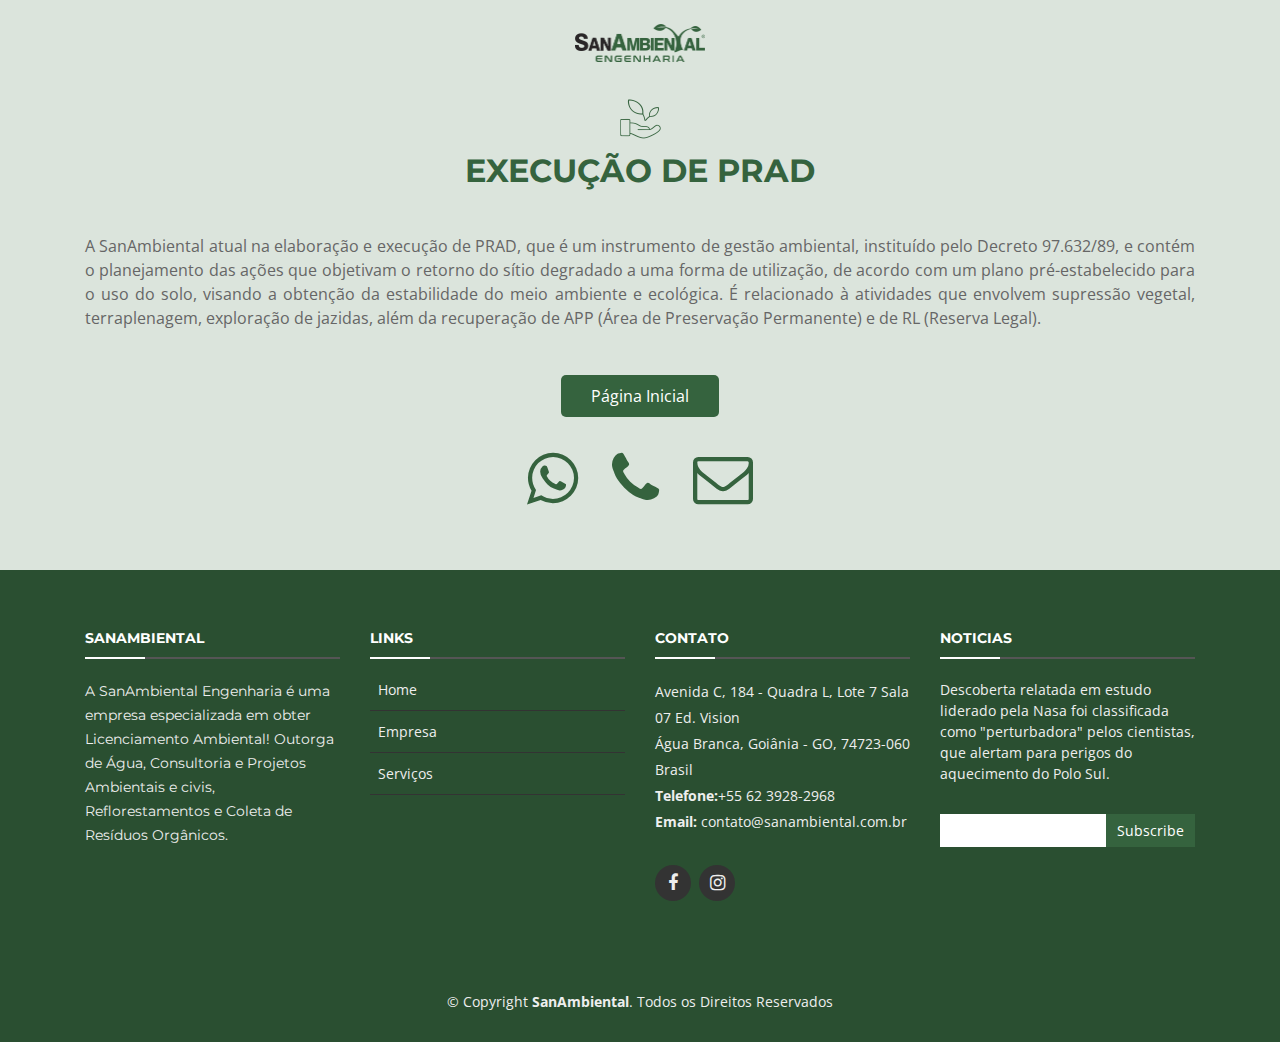
<file: prad.html>
<!DOCTYPE html>
<html lang="en">
<head>
    <title>Execução de PRAD | Sanambiental.com.br</title>

    <meta name="title" content="Execução de PRAD | Sanambiental.com.br"/>
    <meta name="description" content="Executamos o projeto de recuperação de aréa degradada com plantio de mudas e varias outras medidas."/>
    <meta name="language" content="pt-BR"/>
    <meta name="owner" content="SanAmbiental"/>
    <meta name="publisher" content="SanAmbiental"/>
    <meta name="rating" content="General"/>
    <meta name="robots" content="index, follow"/>
    <meta name="url" content="https://sanambiental.com.br/prad.html"/>
    <meta name="reply-to" content="contato@sanambiental.com.br"/>
    <meta name="Audience" content="All"/>
    <meta name="expires" content="none"/>

    <!-- tags Facebook -->
    <meta property="og:site_name" content="SanAmbiental"/>
    <meta property="og:title" content="Execução de PRAD | Sanambiental.com.br"/>
    <meta property="og:description" content="Executamos o projeto de recuperação de aréa degradada com plantio de mudas e varias outras medidas."/>
    <meta property="og:locale" content="pt_BR"/>
    <meta property="og:type" content="company"/>
    <meta property="og:url" content="https://sanambiental.com.br/prad.html"/>
    <meta property="og:image" content="https://sanambiental.com.br/img/icon/prad200.png"/>

    <!-- tags Twitter -->
    <meta name="twitter:card" content="summary" />
    <meta name="twitter:url" content="https://sanambiental.com.br/prad.html"/>
    <meta name="twitter:title" content="Execução de PRAD | Sanambiental.com.br"/>
    <meta name="twitter:description" content="Executamos o projeto de recuperação de aréa degradada com plantio de mudas e varias outras medidas."/>
    <meta name="twitter:image" content="https://sanambiental.com.br/img/icon/prad200.png"/>

    <meta property="busca:title" content="SanAmbiental | Engenharia, Consultoria Ambiental e Projetos">
    <meta property="busca:species" content="Home">
    <meta property="busca:publisher" content="SanAmbiental Engenharia">
    <meta property="busca:image" content="https://sanambiental.com.br/img/icon/prad200.png">

    <meta name="application-name" content="SanAmbiental Engenharia"/>
    <meta name="msapplication-TileColor" content="#35633e"/>
    <meta name="msapplication-TileImage" content="https://sanambiental.com.br/img/icon/prad200.png"/>

    <meta charset="utf-8"/>
    <meta name="viewport" content="width=device-width, initial-scale=1, minimum-scale=1, maximum-scale=1, user-scalable=no"/>

    <meta name="google" content="notranslate"/>

    <!-- Favicons -->
    <link href="img/favicon.png" rel="icon"/>
    <link href="img/favicon.png" rel="apple-touch-icon"/>

    <!-- Bibliotecas -->
    <link href="https://fonts.googleapis.com/css?family=Open+Sans:300,300i,400,400i,700,700i|Montserrat:300,400,500,700" rel="stylesheet">

    <link href="lib/bootstrap/css/bootstrap.min.css" rel="stylesheet">
    <link href="lib/font-awesome/css/font-awesome.min.css" rel="stylesheet">

    <link href="css/style.css" rel="stylesheet">

    <script src="lib/jquery/jquery.min.js"></script>
</head>
<body style="background-color: #dbe4dc">
    <div class="container">
        <div class='text-center'>
            <br>
            <a href="https://www.sanambiental.com.br">
                <img src="img/logo-escuro.png" alt="consultoria ambiental" title="" width="130" height="38"/>
            </a>
            <br><br>
            <img src="img/icon/prad.png"/>
            <h1 class="titulo-servico">Execução de PRAD</h1>
        </div>
        <br>
        <p align='justify'>A SanAmbiental atual na elaboração e execução de PRAD, que é um instrumento de gestão ambiental, instituído pelo Decreto 97.632/89, e contém o planejamento das
            ações que objetivam o retorno do sítio degradado a uma forma de utilização, de acordo com um plano pré-estabelecido para o uso do solo, visando a obtenção da
            estabilidade do meio ambiente e ecológica. É relacionado à atividades que envolvem supressão vegetal, terraplenagem, exploração de jazidas, além da recuperação
            de APP (Área de Preservação Permanente) e de RL (Reserva Legal).</p>
        <br>
        <div class="text-center">
            <a class="botao-voltar" href="https://sanambiental.com.br">Página Inicial</a>
            <br><br>
            <a target="_blank" href="https://whatsapp.sanambiental.com.br" class="contato-rede-social"><i style="color: #35633e" class="fa fa-whatsapp"></i></a>
            <a target="_blank" href="tel:+5562991140786" class="contato-rede-social"><i style="color: #35633e" class="fa fa-phone"></i></a>
            <a target="_blank" href="mailto:contato@sanambiental.com.br" class="contato-rede-social"><i style="color: #35633e" class="fa fa-envelope-o"></i></a>
        </div>
    </div>

    <br><br>

    <footer id="footer">
        <div class="footer-top">
            <div class="container">
                <div class="row">

                    <div class="col-lg-3 col-md-6 footer-info">
                        <h4>SanAmbiental</h4>
                        <p>A SanAmbiental Engenharia é uma empresa especializada em obter Licenciamento Ambiental! Outorga de Água, Consultoria e Projetos Ambientais e civis, Reflorestamentos e Coleta de Resíduos Orgânicos.</p>
                    </div>

                    <div class="col-lg-3 col-md-6 footer-links">
                        <h4>Links</h4>
                        <ul>
                            <li><i class="ion-ios-arrow-right"></i> <a href="https://sanambiental.com.br">Home</a></li>
                            <li><i class="ion-ios-arrow-right"></i> <a href="#about">Empresa</a></li>
                            <li><i class="ion-ios-arrow-right"></i> <a href="#services">Serviços</a></li>
                        </ul>
                    </div>

                    <div class="col-lg-3 col-md-6 footer-contact">
                        <h4>Contato</h4>
                        <p>

                            Avenida C, 184 - Quadra L, Lote 7 Sala 07 Ed. Vision<br>
                            Água Branca, Goiânia - GO, 74723-060<br>
                            Brasil<br>

                            <strong>Telefone:</strong>+55 62 3928-2968<br>
                            <strong>Email:</strong> contato@sanambiental.com.br<br>
                        </p>

                        <div class="social-links">
                            <!--<a href="#" class="twitter"><i class="fa fa-twitter"></i></a>-->
                            <a target="_blank" href="#" class="facebook"><i class="fa fa-facebook"></i></a>
                            <a target="_blank" href="https://www.instagram.com/sanambiental2019/" class="instagram"><i class="fa fa-instagram"></i></a>
                            <!--<a href="#" class="google-plus"><i class="fa fa-google-plus"></i></a>-->
                            <!--<a href="#" class="linkedin"><i class="fa fa-linkedin"></i></a>-->
                        </div>

                    </div>

                    <div class="col-lg-3 col-md-6 footer-newsletter">
                        <h4>Noticias</h4>
                        <p>Descoberta relatada em estudo liderado pela Nasa foi classificada como "perturbadora" pelos cientistas, que alertam para perigos do aquecimento do Polo Sul.</p>
                        <form action="" method="post">
                            <input type="email" name="email"><input type="submit"  value="Subscribe">
                        </form>
                    </div>

                </div>
            </div>
        </div>

        <div class="container">
            <div class="copyright">
                &copy; Copyright <strong>SanAmbiental</strong>. Todos os Direitos Reservados
            </div>
            <div class="credits">
                <!--
                  All the links in the footer should remain intact.
                  You can delete the links only if you purchased the pro version.
                  Licensing information: https://bootstrapmade.com/license/
                  Purchase the pro version with working PHP/AJAX contact form: https://bootstrapmade.com/buy/?theme=BizPage
                -->
                <!--Designed by <a href="https://bootstrapmade.com/">BootstrapMade</a>-->
            </div>
        </div>
    </footer><!-- #footer -->
</body>
</html>
</file>
<file: css/style.css>
/*
  Theme Name: BizPage
  Theme URL: https://bootstrapmade.com/bizpage-bootstrap-business-template/
  Author: BootstrapMade.com
  License: https://bootstrapmade.com/license/
*/

/*--------------------------------------------------------------
# General
--------------------------------------------------------------*/

body {
    background: #fff;
    color: #666666;
    font-family: "Open Sans", sans-serif;
}

a {
    color: #35633e;
    transition: 0.5s;
}

a:hover,
a:active,
a:focus {
    color: #18d36e;
    outline: none;
    text-decoration: none;
}

p {
    padding: 0;
    margin: 0 0 30px 0;
}

h1,
h2,
h3,
h4,
h5,
h6 {
    font-family: "Montserrat", sans-serif;
    font-weight: 400;
    margin: 0 0 20px 0;
    padding: 0;
    color: #fff;
}

.botao-voltar {
    background: #35633e;
    border: 0;
    padding: 10px 30px;
    color: #fff !important;
    transition: 0.4s;
    cursor: pointer;
    border-radius: 5px;
}

.titulo-servico {
    font-size: 32px;
    color: #35633e;
    text-transform: uppercase;
    text-align: center;
    font-weight: 700;
    position: relative;
}

.desc-contato {
    color: #35633e !important;
    font-family: "Montserrat", sans-serif;
    font-weight: bold;
}

.contato-rede-social {
    font-size: 60px;
    color: #fff !important;
    padding: 15px;
}

/* Back to top button */

.back-to-top {
    position: fixed;
    display: none;
    color: #35633e;
    text-align: center;
    line-height: 1;
    font-size: 40px;
    border-radius: 50%;
    right: 15px;
    bottom: 15px;
    transition: background 0.5s;
    z-index: 11;
}

.back-to-top i {
    font-size: 40px;
    padding-top: 12px;
    color: #35633e;
}

/* Prelaoder */

#preloader {
    position: fixed;
    top: 0;
    left: 0;
    right: 0;
    bottom: 0;
    z-index: 9999;
    overflow: hidden;
    background: #fff;
    background: rgba( 255, 255, 255, .8 )
    url('http://i.stack.imgur.com/FhHRx.gif') 50% 50% no-repeat;
}

#preloader:before {
    content: "";
    position: fixed;
    top: calc(50% - 30px);
    left: calc(50% - 30px);
    border: 6px solid #f2f2f2;
    border-top: 6px solid #35633e;
    border-radius: 50%;
    width: 60px;
    height: 60px;
    -webkit-animation: animate-preloader 1s linear infinite;
    animation: animate-preloader 1s linear infinite;
}

@-webkit-keyframes animate-preloader {
    0% {
        -webkit-transform: rotate(0deg);
        transform: rotate(0deg);
    }

    100% {
        -webkit-transform: rotate(360deg);
        transform: rotate(360deg);
    }
}

@keyframes animate-preloader {
    0% {
        -webkit-transform: rotate(0deg);
        transform: rotate(0deg);
    }

    100% {
        -webkit-transform: rotate(360deg);
        transform: rotate(360deg);
    }
}

/*--------------------------------------------------------------
# Header
--------------------------------------------------------------*/

#header {
    padding: 30px 0;
    height: 92px;
    position: fixed;
    left: 0;
    top: 0;
    right: 0;
    transition: all 0.5s;
    z-index: 997;
}

#header.header-scrolled {
    background: #2a4f31;
    padding: 20px 0;
    height: 72px;
    transition: all 0.5s;
}

#header #logo {
    float: left;
}

#header #logo h1 {
    font-size: 34px;
    margin: 0;
    padding: 0;
    line-height: 1;
    font-family: "Montserrat", sans-serif;
    font-weight: 700;
    letter-spacing: 3px;
}

#header #logo h1 a,
#header #logo h1 a:hover {
    color: #fff;
    padding-left: 10px;
    border-left: 4px solid #35633e;
}

#header #logo img {
    padding: 0;
    margin: 0;
}

/*--------------------------------------------------------------
# Intro Section
--------------------------------------------------------------*/

#intro {
    display: table;
    width: 100%;
    height: 100vh;
    background: #000;
}

#intro .carousel-item {
    width: 100%;
    height: 100vh;
    background-size: cover;
    background-position: center;
    background-repeat: no-repeat;
}

#intro .carousel-item::before {
    content: '';
    background-color: rgba(0, 0, 0, 0.7);
    position: absolute;
    height: 100%;
    width: 100%;
    top: 0;
    right: 0;
    left: 0;
    bottom: 0;
}

#intro .carousel-container {
    display: -webkit-box;
    display: -webkit-flex;
    display: -ms-flexbox;
    display: flex;
    -webkit-box-pack: center;
    -webkit-justify-content: center;
    -ms-flex-pack: center;
    justify-content: center;
    -webkit-box-align: center;
    -webkit-align-items: center;
    -ms-flex-align: center;
    align-items: center;
    position: absolute;
    bottom: 0;
    top: 0;
    left: 0;
    right: 0;
}

#intro .carousel-background img {
    max-width: 100%;
}

#intro .carousel-content {
    text-align: center;
}

#intro h2 {
    color: #fff;
    margin-bottom: 30px;
    font-size: 48px;
    font-weight: 700;
}

#intro p {
    width: 80%;
    margin: 0 auto 30px auto;
    color: #fff;
}

#intro .carousel-fade {
    overflow: hidden;
}

#intro .carousel-fade .carousel-inner .carousel-item {
    transition-property: opacity;
}

#intro .carousel-fade .carousel-inner .carousel-item,
#intro .carousel-fade .carousel-inner .active.carousel-item-left,
#intro .carousel-fade .carousel-inner .active.carousel-item-right {
    opacity: 0;
}

#intro .carousel-fade .carousel-inner .active,
#intro .carousel-fade .carousel-inner .carousel-item-next.carousel-item-left,
#intro .carousel-fade .carousel-inner .carousel-item-prev.carousel-item-right {
    opacity: 1;
    transition: 0.5s;
}

#intro .carousel-fade .carousel-inner .carousel-item-next,
#intro .carousel-fade .carousel-inner .carousel-item-prev,
#intro .carousel-fade .carousel-inner .active.carousel-item-left,
#intro .carousel-fade .carousel-inner .active.carousel-item-right {
    left: 0;
    -webkit-transform: translate3d(0, 0, 0);
    transform: translate3d(0, 0, 0);
}

#intro .carousel-control-prev,
#intro .carousel-control-next {
    width: 10%;
}

#intro .carousel-control-next-icon,
#intro .carousel-control-prev-icon {
    background: none;
    font-size: 32px;
    line-height: 1;
}

#intro .carousel-indicators li {
    cursor: pointer;
}

#intro .btn-get-started {
    font-family: "Montserrat", sans-serif;
    font-weight: 500;
    font-size: 16px;
    letter-spacing: 1px;
    display: inline-block;
    padding: 8px 32px;
    border-radius: 50px;
    transition: 0.5s;
    margin: 10px;
    color: #fff;
    background: #35633e;
}

#intro .btn-get-started:hover {
    background: #fff;
    color: #35633e;
}

/*--------------------------------------------------------------
# Navigation Menu
--------------------------------------------------------------*/

/* Nav Menu Essentials */

.nav-menu,
.nav-menu * {
    margin: 0;
    padding: 0;
    list-style: none;
}

.nav-menu ul {
    position: absolute;
    display: none;
    top: 100%;
    left: 0;
    z-index: 99;
}

.nav-menu li {
    position: relative;
    white-space: nowrap;
}

.nav-menu > li {
    float: left;
}

.nav-menu li:hover > ul,
.nav-menu li.sfHover > ul {
    display: block;
}

.nav-menu ul ul {
    top: 0;
    left: 100%;
}

.nav-menu ul li {
    min-width: 180px;
}

/* Nav Menu Arrows */

.sf-arrows .sf-with-ul {
    padding-right: 30px;
}

.sf-arrows .sf-with-ul:after {
    content: "\f107";
    position: absolute;
    right: 15px;
    font-family: FontAwesome;
    font-style: normal;
    font-weight: normal;
}

.sf-arrows ul .sf-with-ul:after {
    content: "\f105";
}

/* Nav Meu Container */

#nav-menu-container {
    float: right;
    margin: 0;
}

/* Nav Meu Styling */

.nav-menu a {
    padding: 0 8px 10px 8px;
    text-decoration: none;
    display: inline-block;
    color: #fff;
    font-family: "Montserrat", sans-serif;
    font-weight: 700;
    font-size: 13px;
    text-transform: uppercase;
    outline: none;
}

.nav-menu li:hover > a,
.nav-menu > .menu-active > a {
    color: #85a18b;
}

.nav-menu > li {
    margin-left: 10px;
}

.nav-menu ul {
    margin: 4px 0 0 0;
    padding: 10px;
    box-shadow: 0px 0px 30px rgba(127, 137, 161, 0.25);
    background: #fff;
}

.nav-menu ul li {
    transition: 0.3s;
}

.nav-menu ul li a {
    padding: 10px;
    color: #333;
    transition: 0.3s;
    display: block;
    font-size: 13px;
    text-transform: none;
}

.nav-menu ul li:hover > a {
    color: #35633e;
}

.nav-menu ul ul {
    margin: 0;
}

/* Mobile Nav Toggle */

#mobile-nav-toggle {
    position: fixed;
    right: 0;
    top: 0;
    z-index: 999;
    margin: 20px 20px 0 0;
    border: 0;
    background: none;
    font-size: 24px;
    display: none;
    transition: all 0.4s;
    outline: none;
    cursor: pointer;
}

#mobile-nav-toggle i {
    color: #fff;
}

/* Mobile Nav Styling */

#mobile-nav {
    position: fixed;
    top: 0;
    padding-top: 18px;
    bottom: 0;
    z-index: 998;
    background: rgba(0, 0, 0, 0.8);
    left: -260px;
    width: 260px;
    overflow-y: auto;
    transition: 0.4s;
}

#mobile-nav ul {
    padding: 0;
    margin: 0;
    list-style: none;
}

#mobile-nav ul li {
    position: relative;
}

#mobile-nav ul li a {
    color: #fff;
    font-size: 13px;
    text-transform: uppercase;
    overflow: hidden;
    padding: 10px 22px 10px 15px;
    position: relative;
    text-decoration: none;
    width: 100%;
    display: block;
    outline: none;
    font-weight: 700;
    font-family: "Montserrat", sans-serif;
}

#mobile-nav ul li a:hover {
    color: #35633e;
}

#mobile-nav ul li li {
    padding-left: 30px;
}

#mobile-nav ul li.menu-active a {
    color: #35633e;
}

#mobile-nav ul .menu-has-children i {
    position: absolute;
    right: 0;
    z-index: 99;
    padding: 15px;
    cursor: pointer;
    color: #fff;
}

#mobile-nav ul .menu-has-children i.fa-chevron-up {
    color: #35633e;
}

#mobile-nav ul .menu-has-children li a {
    text-transform: none;
}

#mobile-nav ul .menu-item-active {
    color: #35633e;
}

#mobile-body-overly {
    width: 100%;
    height: 100%;
    z-index: 997;
    top: 0;
    left: 0;
    position: fixed;
    background: rgba(0, 0, 0, 0.7);
    display: none;
}

/* Mobile Nav body classes */

body.mobile-nav-active {
    overflow: hidden;
}

body.mobile-nav-active #mobile-nav {
    left: 0;
}

body.mobile-nav-active #mobile-nav-toggle {
    color: #fff;
}

/*--------------------------------------------------------------
# Sections
--------------------------------------------------------------*/

/* Sections Header
------------------------------------------------*/
.section-header h3 {
    font-size: 28px;
    color: #35633e;
    text-transform: uppercase;
    text-align: center;
    font-weight: 700;
    position: relative;
    padding-bottom: 15px;
}
.section-header h1 {
    font-size: 32px;
    color: #35633e;
    text-transform: uppercase;
    text-align: center;
    font-weight: 700;
    position: relative;
    padding-bottom: 15px;
}

.section-header h1::before {
    content: '';
    position: absolute;
    display: block;
    width: 120px;
    height: 1px;
    background: #ddd;
    bottom: 1px;
    left: calc(50% - 60px);
}

.section-header h1::after {
    content: '';
    position: absolute;
    display: block;
    width: 40px;
    height: 3px;
    background: #fff;
    bottom: 0;
    left: calc(50% - 20px);
}

.section-header p {
    text-align: center;
    padding-bottom: 30px;
    color: #333;
}

/* Section with background
--------------------------------*/

.section-bg {
    background: #f7f7f7;
}

/* Featured Services Section
--------------------------------*/

#featured-services {
    background-image: linear-gradient(0deg, #b9c9ba 0%, #dbe4dc 50%, #b9c9ba 100%);
}

#featured-services .box {
    padding: 30px 20px;
    background-image: linear-gradient(0deg, #b9c9ba 0%, #dbe4dc 50%, #b9c9ba 100%);
}

#featured-services .box-bg {
    background-image: linear-gradient(0deg, #97ae99 0%, #b9c9ba 50%, #97ae99 100%);
}

#featured-services i {
    color: #35633e;
    font-size: 48px;
    display: inline-block;
    line-height: 1;
}

#featured-services h4 {
    font-weight: 400;
    margin: 15px 0;
    font-size: 18px;
}

#featured-services h4 a {
    color: #35633e;
}

#featured-services h4 a:hover {
    color: #35633e;
}

#featured-services p {
    font-size: 14px;
    line-height: 24px;
    color: #35633e;;
    margin-bottom: 0;
}

/* About Us Section
--------------------------------*/

#about {
    background: url("../img/about-bg.jpg") center top no-repeat fixed;
    background-size: cover;
    padding: 60px 0 40px 0;
    position: relative;
}

#about::before {
    content: '';
    position: absolute;
    left: 0;
    right: 0;
    top: 0;
    bottom: 0;
    background: rgba(255, 255, 255, 0.92);
    z-index: 9;
}

#about .container {
    position: relative;
    z-index: 10;
}

#about .about-col {
    background: #fff;
    border-radius: 0 0 4px 4px;
    box-shadow: 0px 2px 12px rgba(0, 0, 0, 0.08);
    margin-bottom: 20px;
}

#about .about-col .img {
    position: relative;
}

#about .about-col .img img {
    border-radius: 4px 4px 0 0;
}

#about .about-col .icon {
    width: 64px;
    height: 64px;
    padding-top: 8px;
    text-align: center;
    position: absolute;
    background-color: #35633e;
    border-radius: 50%;
    text-align: center;
    border: 4px solid #fff;
    left: calc(50% - 32px);
    bottom: -30px;
    transition: 0.3s;
}

#about .about-col i {
    font-size: 36px;
    line-height: 1;
    color: #fff;
    transition: 0.3s;
}

#about .about-col:hover .icon {
    background-color: #fff;
}

#about .about-col:hover i {
    color: #35633e;
}

#about .about-col h2 {
    color: #000;
    text-align: center;
    font-weight: 700;
    font-size: 20px;
    padding: 0;
    margin: 40px 0 12px 0;
}

#about .about-col h2 a {
    color: #000;
}

#about .about-col h2 a:hover {
    color: #35633e;
}

#about .about-col p {
    font-size: 14px;
    line-height: 24px;
    color: #333;
    margin-bottom: 0;
    padding: 0 20px 20px 20px;
}

/* Services Section
--------------------------------*/

#services {
    background: #fff;
    background-size: cover;
    padding: 60px 0 40px 0;
}

#services .box {
    margin-bottom: 30px;
}

#services .icon {
    float: left;
}

#services .icon i {
    color: #35633e;
    font-size: 36px;
    line-height: 1;
    transition: 0.5s;
}

#services .title {
    margin-left: 60px;
    font-weight: 700;
    margin-bottom: 15px;
    font-size: 18px;
    padding-top: 22px;
}

#services .title a {
    color: #35633e;
}

#services .box:hover .title a {
    color: #35633e;
}

#services .description {
    font-size: 14px;
    margin-left: 60px;
    line-height: 24px;
    margin-bottom: 0;
}

/* Call To Action Section
--------------------------------*/

#call-to-action {
    /*background: linear-gradient(rgba(0, 142, 99, 0.1), rgba(0, 0, 0, 0.1)), url(../img/call-to-action-bg.jpg) fixed center center;*/
    background-image: linear-gradient(0deg, #97ae99 0%, #b9c9ba 50%, #97ae99 100%);
    background-size: cover;
    padding: 60px 0;
}

#call-to-action h3 {
    color: #fff;
    font-size: 28px;
    font-weight: 700;
}

#call-to-action p {
    color: #fff;
}

#call-to-action .cta-btn {
    font-family: "Montserrat", sans-serif;
    text-transform: uppercase;
    font-weight: 500;
    font-size: 16px;
    letter-spacing: 1px;
    display: inline-block;
    padding: 8px 28px;
    border-radius: 25px;
    transition: 0.5s;
    margin-top: 10px;
    border: 2px solid #fff;
    color: #fff;
}

#call-to-action .cta-btn:hover {
    background: #35633e;
    border: 2px solid #35633e;
}

/* Call To Action Section
--------------------------------*/

#skills {
    padding: 60px 0;
}

#skills .progress {
    height: 35px;
    margin-bottom: 10px;
}

#skills .progress .skill {
    font-family: "Open Sans", sans-serif;
    line-height: 35px;
    padding: 0;
    margin: 0 0 0 20px;
    text-transform: uppercase;
}

#skills .progress .skill .val {
    float: right;
    font-style: normal;
    margin: 0 20px 0 0;
}

#skills .progress-bar {
    width: 1px;
    text-align: left;
    transition: .9s;
}

/* Facts Section
--------------------------------*/

#facts {
    background: url("../img/facts-bg.jpg") center top no-repeat fixed;
    background-size: cover;
    padding: 60px 0 0 0;
    position: relative;
}

#facts::before {
    content: '';
    position: absolute;
    left: 0;
    right: 0;
    top: 0;
    bottom: 0;
    background: rgba(255, 255, 255, 0.88);
    z-index: 9;
}

#facts .container {
    position: relative;
    z-index: 10;
}

#facts .counters span {
    font-family: "Montserrat", sans-serif;
    font-weight: bold;
    font-size: 48px;
    display: block;
    color: #35633e;
}

#facts .counters p {
    padding: 0;
    margin: 0 0 20px 0;
    font-family: "Montserrat", sans-serif;
    font-size: 14px;
    color: #111;
}

#facts .facts-img {
    text-align: center;
    padding-top: 30px;
}

/* Portfolio Section
--------------------------------*/

#portfolio {
    padding: 60px 0;
}

#portfolio #portfolio-flters {
    padding: 0;
    margin: 5px 0 35px 0;
    list-style: none;
    text-align: center;
}

#portfolio #portfolio-flters li {
    cursor: pointer;
    margin: 15px 15px 15px 0;
    display: inline-block;
    padding: 10px 20px;
    font-size: 12px;
    line-height: 20px;
    color: #666666;
    border-radius: 4px;
    text-transform: uppercase;
    background: #fff;
    margin-bottom: 5px;
    transition: all 0.3s ease-in-out;
}

#portfolio #portfolio-flters li:hover,
#portfolio #portfolio-flters li.filter-active {
    background: #35633e;
    color: #fff;
}

#portfolio #portfolio-flters li:last-child {
    margin-right: 0;
}

#portfolio .portfolio-wrap {
    box-shadow: 0px 2px 12px rgba(0, 0, 0, 0.08);
    transition: 0.3s;
}

#portfolio .portfolio-wrap:hover {
    box-shadow: 0px 4px 14px rgba(0, 0, 0, 0.16);
}

#portfolio .portfolio-item {
    position: relative;
    height: 280px;
    overflow: hidden;
}

#portfolio .portfolio-item figure {
    background: #000;
    overflow: hidden;
    height: 240px;
    position: relative;
    border-radius: 4px 4px 0 0;
    margin: 0;
}

#portfolio .portfolio-item figure:hover img {
    opacity: 0.4;
    transition: 0.3s;
}

#portfolio .portfolio-item figure .link-preview,
#portfolio .portfolio-item figure .link-details {
    position: absolute;
    display: inline-block;
    opacity: 0;
    line-height: 1;
    text-align: center;
    width: 36px;
    height: 36px;
    background: #fff;
    border-radius: 50%;
    transition: 0.2s linear;
}

#portfolio .portfolio-item figure .link-preview i,
#portfolio .portfolio-item figure .link-details i {
    padding-top: 6px;
    font-size: 22px;
    color: #333;
}

#portfolio .portfolio-item figure .link-preview:hover,
#portfolio .portfolio-item figure .link-details:hover {
    background: #35633e;
}

#portfolio .portfolio-item figure .link-preview:hover i,
#portfolio .portfolio-item figure .link-details:hover i {
    color: #fff;
}

#portfolio .portfolio-item figure .link-preview {
    left: calc(50% - 38px);
    top: calc(50% - 18px);
}

#portfolio .portfolio-item figure .link-details {
    right: calc(50% - 38px);
    top: calc(50% - 18px);
}

#portfolio .portfolio-item figure:hover .link-preview {
    opacity: 1;
    left: calc(50% - 44px);
}

#portfolio .portfolio-item figure:hover .link-details {
    opacity: 1;
    right: calc(50% - 44px);
}

#portfolio .portfolio-item .portfolio-info {
    background: #fff;
    text-align: center;
    padding: 30px;
    height: 90px;
    border-radius: 0 0 3px 3px;
}

#portfolio .portfolio-item .portfolio-info h4 {
    font-size: 18px;
    line-height: 1px;
    font-weight: 700;
    margin-bottom: 18px;
    padding-bottom: 0;
}

#portfolio .portfolio-item .portfolio-info h4 a {
    color: #333;
}

#portfolio .portfolio-item .portfolio-info h4 a:hover {
    color: #35633e;
}

#portfolio .portfolio-item .portfolio-info p {
    padding: 0;
    margin: 0;
    color: #b8b8b8;
    font-weight: 500;
    font-size: 14px;
    text-transform: uppercase;
}

/* Clients Section
--------------------------------*/

#clients {
    padding: 60px 0;
}

#clients img {
    max-width: 100%;
    opacity: 0.5;
    transition: 0.3s;
    padding: 15px 0;
}

#clients img:hover {
    opacity: 1;
}

#clients .owl-nav,
#clients .owl-dots {
    margin-top: 5px;
    text-align: center;
}

#clients .owl-dot {
    display: inline-block;
    margin: 0 5px;
    width: 12px;
    height: 12px;
    border-radius: 50%;
    background-color: #ddd;
}

#clients .owl-dot.active {
    background-color: #35633e;
}

/* Testimonials Section
--------------------------------*/

#testimonials {
    padding: 60px 0;
}

#testimonials .section-header {
    margin-bottom: 40px;
}

#testimonials .testimonial-item {
    text-align: center;
}

#testimonials .testimonial-item .testimonial-img {
    width: 120px;
    border-radius: 50%;
    border: 4px solid #fff;
    margin: 0 auto;
}

#testimonials .testimonial-item h3 {
    font-size: 20px;
    font-weight: bold;
    margin: 10px 0 5px 0;
    color: #111;
}

#testimonials .testimonial-item h4 {
    font-size: 14px;
    color: #999;
    margin: 0 0 15px 0;
}

#testimonials .testimonial-item .quote-sign-left {
    margin-top: -15px;
    padding-right: 10px;
    display: inline-block;
    width: 37px;
}

#testimonials .testimonial-item .quote-sign-right {
    margin-bottom: -15px;
    padding-left: 10px;
    display: inline-block;
    max-width: 100%;
    width: 37px;
}

#testimonials .testimonial-item p {
    font-style: italic;
    margin: 0 auto 15px auto;
}

#testimonials .owl-nav,
#testimonials .owl-dots {
    margin-top: 5px;
    text-align: center;
}

#testimonials .owl-dot {
    display: inline-block;
    margin: 0 5px;
    width: 12px;
    height: 12px;
    border-radius: 50%;
    background-color: #ddd;
}

#testimonials .owl-dot.active {
    background-color: #35633e;
}

/* Team Section
--------------------------------*/

#team {
    background: #fff;
    padding: 60px 0;
}

#team .member {
    text-align: center;
    margin-bottom: 20px;
    background: #000;
    position: relative;
}

#team .member .member-info {
    opacity: 0;
    display: -webkit-box;
    display: -webkit-flex;
    display: -ms-flexbox;
    display: flex;
    -webkit-box-pack: center;
    -webkit-justify-content: center;
    -ms-flex-pack: center;
    justify-content: center;
    -webkit-box-align: center;
    -webkit-align-items: center;
    -ms-flex-align: center;
    align-items: center;
    position: absolute;
    bottom: 0;
    top: 0;
    left: 0;
    right: 0;
    transition: 0.2s;
}

#team .member .member-info-content {
    margin-top: -50px;
    transition: margin 0.2s;
}

#team .member:hover .member-info {
    background: rgba(0, 0, 0, 0.7);
    opacity: 1;
    transition: 0.4s;
}

#team .member:hover .member-info-content {
    margin-top: 0;
    transition: margin 0.4s;
}

#team .member h4 {
    font-weight: 700;
    margin-bottom: 2px;
    font-size: 18px;
    color: #fff;
}

#team .member span {
    font-style: italic;
    display: block;
    font-size: 13px;
    color: #fff;
}

#team .member .social {
    margin-top: 15px;
}

#team .member .social a {
    transition: none;
    color: #fff;
}

#team .member .social a:hover {
    color: #35633e;
}

#team .member .social i {
    font-size: 18px;
    margin: 0 2px;
}

/* Contact Section
--------------------------------*/

#contact {
    padding: 60px 0;
}

#contact .contact-info {
    margin-bottom: 20px;
    text-align: center;
}

#contact .contact-info i {
    font-size: 48px;
    display: inline-block;
    margin-bottom: 10px;
    color: #35633e;
}

#contact .contact-info address,
#contact .contact-info p {
    margin-bottom: 0;
    color: #000;
}

#contact .contact-info h3 {
    font-size: 18px;
    margin-bottom: 15px;
    font-weight: bold;
    text-transform: uppercase;
    color: #999;
}

#contact .contact-info a {
    color: #000;
}

#contact .contact-info a:hover {
    color: #35633e;
}

#contact .contact-address,
#contact .contact-phone,
#contact .contact-email {
    margin-bottom: 20px;
}

#contact .form #sendmessage {
    color: #35633e;
    border: 1px solid #35633e;
    display: none;
    text-align: center;
    padding: 15px;
    font-weight: 600;
    margin-bottom: 15px;
}

#contact .form #errormessage {
    color: red;
    display: none;
    border: 1px solid red;
    text-align: center;
    padding: 15px;
    font-weight: 600;
    margin-bottom: 15px;
}

#contact .form #sendmessage.show,
#contact .form #errormessage.show,
#contact .form .show {
    display: block;
}

#contact .form .validation {
    color: red;
    display: none;
    margin: 0 0 20px;
    font-weight: 400;
    font-size: 13px;
}

#contact .form input,
#contact .form textarea {
    padding: 10px 14px;
    border-radius: 0;
    box-shadow: none;
    font-size: 15px;
}

#contact .form button[type="submit"] {
    background: #35633e;
    border: 0;
    padding: 10px 30px;
    color: #fff;
    transition: 0.4s;
    cursor: pointer;
    border-radius: 5px;
}

#contact .form button[type="submit"]:hover {
    background: #13a456;
}

/*--------------------------------------------------------------
# Footer
--------------------------------------------------------------*/

#footer {
    background: #2a4f31;
    padding: 0 0 30px 0;
    color: #eee;
    font-size: 14px;
}

#footer .footer-top {
    background: #2a4f31;
    padding: 60px 0 30px 0;
}

#footer .footer-top .footer-info {
    margin-bottom: 30px;
}

#footer .footer-top .footer-info h3 {
    font-size: 34px;
    margin: 0 0 20px 0;
    padding: 2px 0 2px 10px;
    line-height: 1;
    font-family: "Montserrat", sans-serif;
    font-weight: 700;
    letter-spacing: 3px;
    border-left: 4px solid #35633e;
}

#footer .footer-top .footer-info p {
    font-size: 14px;
    line-height: 24px;
    margin-bottom: 0;
    font-family: "Montserrat", sans-serif;
    color: #eee;
}

#footer .footer-top .social-links a {
    font-size: 18px;
    display: inline-block;
    background: #333;
    color: #eee;
    line-height: 1;
    padding: 8px 0;
    margin-right: 4px;
    border-radius: 50%;
    text-align: center;
    width: 36px;
    height: 36px;
    transition: 0.3s;
}

#footer .footer-top .social-links a:hover {
    background: #35633e;
    color: #fff;
}

#footer .footer-top h4 {
    font-size: 14px;
    font-weight: bold;
    color: #fff;
    text-transform: uppercase;
    position: relative;
    padding-bottom: 12px;
}

#footer .footer-top h4::before,
#footer .footer-top h4::after {
    content: '';
    position: absolute;
    left: 0;
    bottom: 0;
    height: 2px;
}

#footer .footer-top h4::before {
    right: 0;
    background: #555;
}

#footer .footer-top h4::after {
    background: #fff;
    width: 60px;
}

#footer .footer-top .footer-links {
    margin-bottom: 30px;
}

#footer .footer-top .footer-links ul {
    list-style: none;
    padding: 0;
    margin: 0;
}

#footer .footer-top .footer-links ul i {
    padding-right: 8px;
    color: #ddd;
}

#footer .footer-top .footer-links ul li {
    border-bottom: 1px solid #333;
    padding: 10px 0;
}

#footer .footer-top .footer-links ul li:first-child {
    padding-top: 0;
}

#footer .footer-top .footer-links ul a {
    color: #eee;
}

#footer .footer-top .footer-links ul a:hover {
    color: #35633e;
}

#footer .footer-top .footer-contact {
    margin-bottom: 30px;
}

#footer .footer-top .footer-contact p {
    line-height: 26px;
}

#footer .footer-top .footer-newsletter {
    margin-bottom: 30px;
}

#footer .footer-top .footer-newsletter input[type="email"] {
    border: 0;
    padding: 6px 8px;
    width: 65%;
}

#footer .footer-top .footer-newsletter input[type="submit"] {
    background: #35633e;
    border: 0;
    width: 35%;
    padding: 6px 0;
    text-align: center;
    color: #fff;
    transition: 0.3s;
    cursor: pointer;
}

#footer .footer-top .footer-newsletter input[type="submit"]:hover {
    background: #13a456;
}

#footer .copyright {
    text-align: center;
    padding-top: 30px;
}

#footer .credits {
    text-align: center;
    font-size: 13px;
    color: #ddd;
}

#slide-carousel h1 {
    font-weight: bold;
    font-size: 60px;
}

/*--------------------------------------------------------------
# Responsive Media Queries
--------------------------------------------------------------*/

@media (min-width: 768px) {
    #contact .contact-address,
    #contact .contact-phone,
    #contact .contact-email {
        padding: 20px 0;
    }



    #slide-carousel h1 {
        font-weight: bold;
        font-size: 30px;
    }
}

@media (min-width: 992px) {
    #testimonials .testimonial-item p {
        width: 80%;
    }

    #slide-carousel h1 {
        font-weight: bold;
        font-size: 40px;
    }
}

@media (min-width: 1024px) {
    #header #logo {
        padding-left: 60px;
    }

    #intro p {
        width: 60%;
    }

    #intro .carousel-control-prev,
    #intro .carousel-control-next {
        width: 5%;
    }

    #nav-menu-container {
        padding-right: 60px;
    }

    #slide-carousel h1 {
        font-weight: bold;
        font-size: 50px;
    }
}

@media (max-width: 768px) {
    .back-to-top {
        bottom: 15px;
    }

    #header #logo h1 {
        font-size: 28px;
    }

    #header #logo img {
        max-height: 40px;
    }

    #intro h2 {
        font-size: 28px;
    }

    #nav-menu-container {
        display: none;
    }

    #mobile-nav-toggle {
        display: inline;
    }

    #slide-carousel h1 {
        font-weight: bold;
        font-size: 30px;
    }
}
</file>
